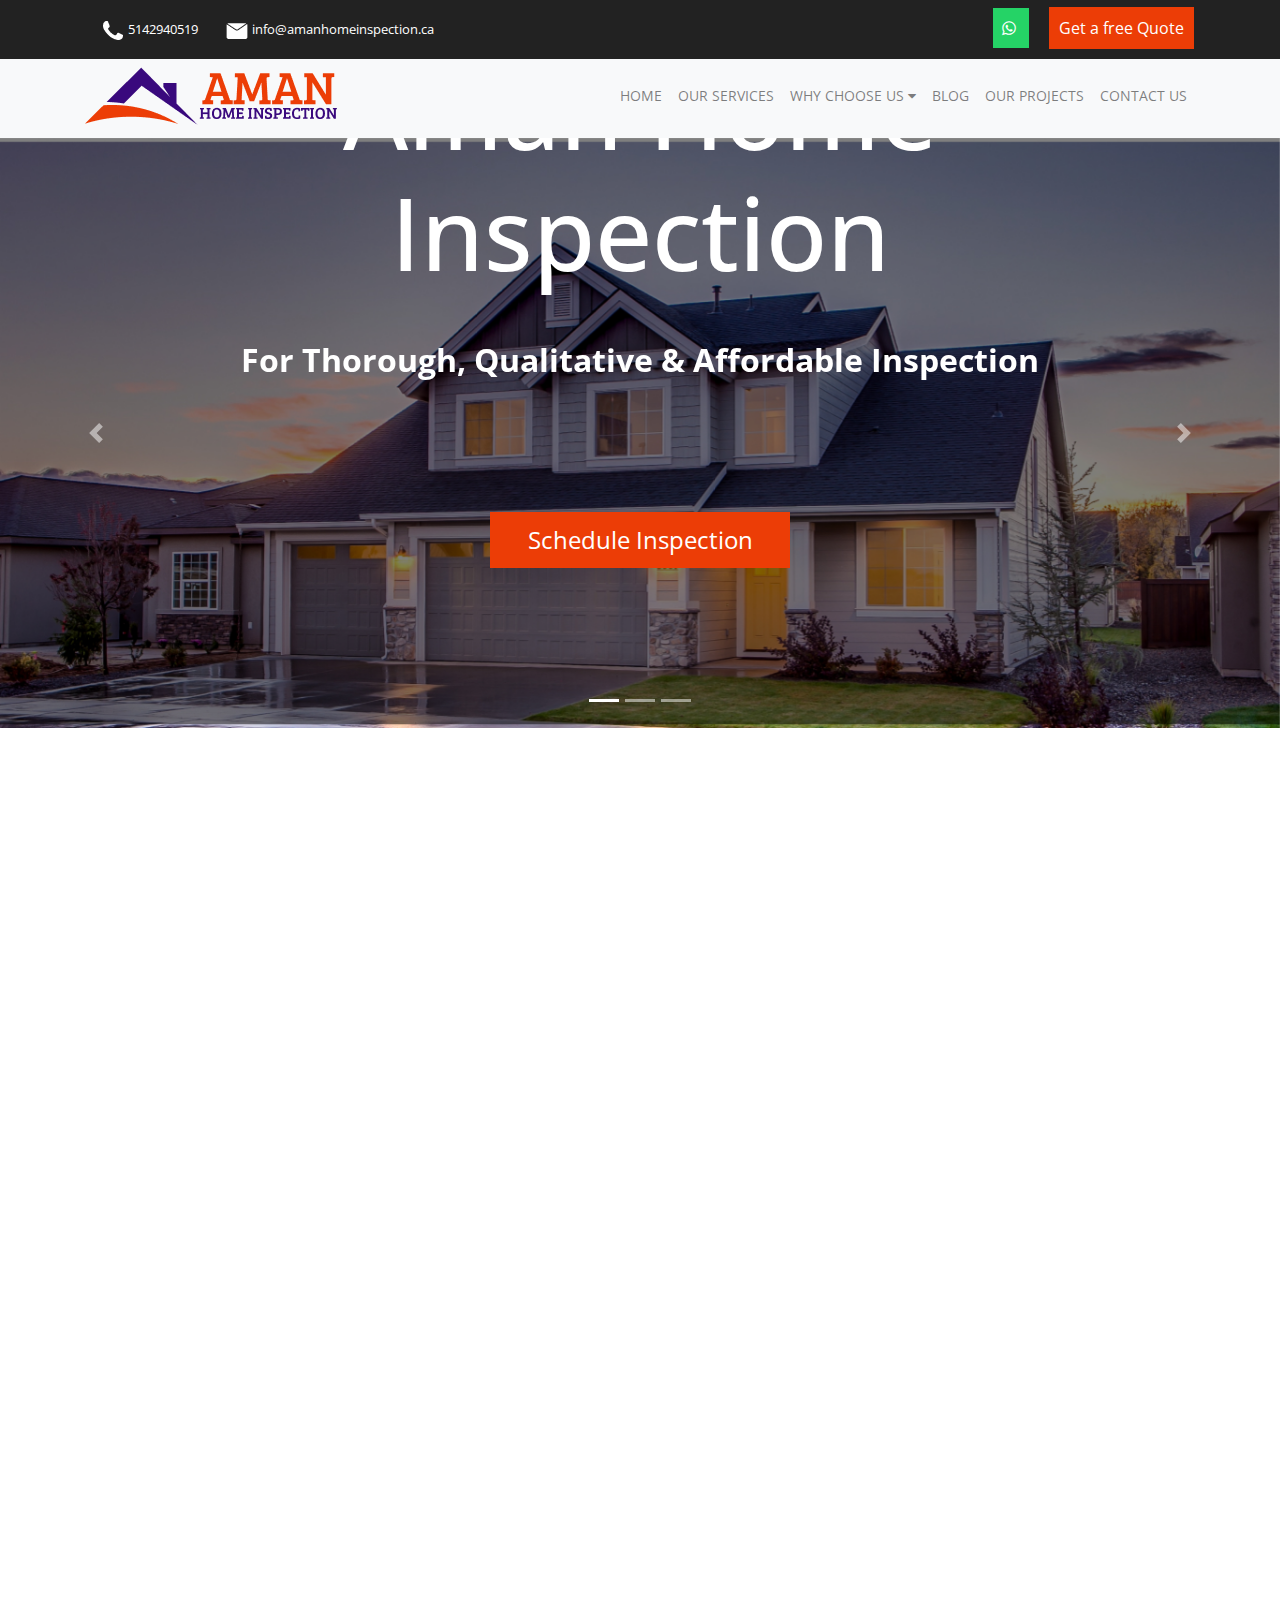
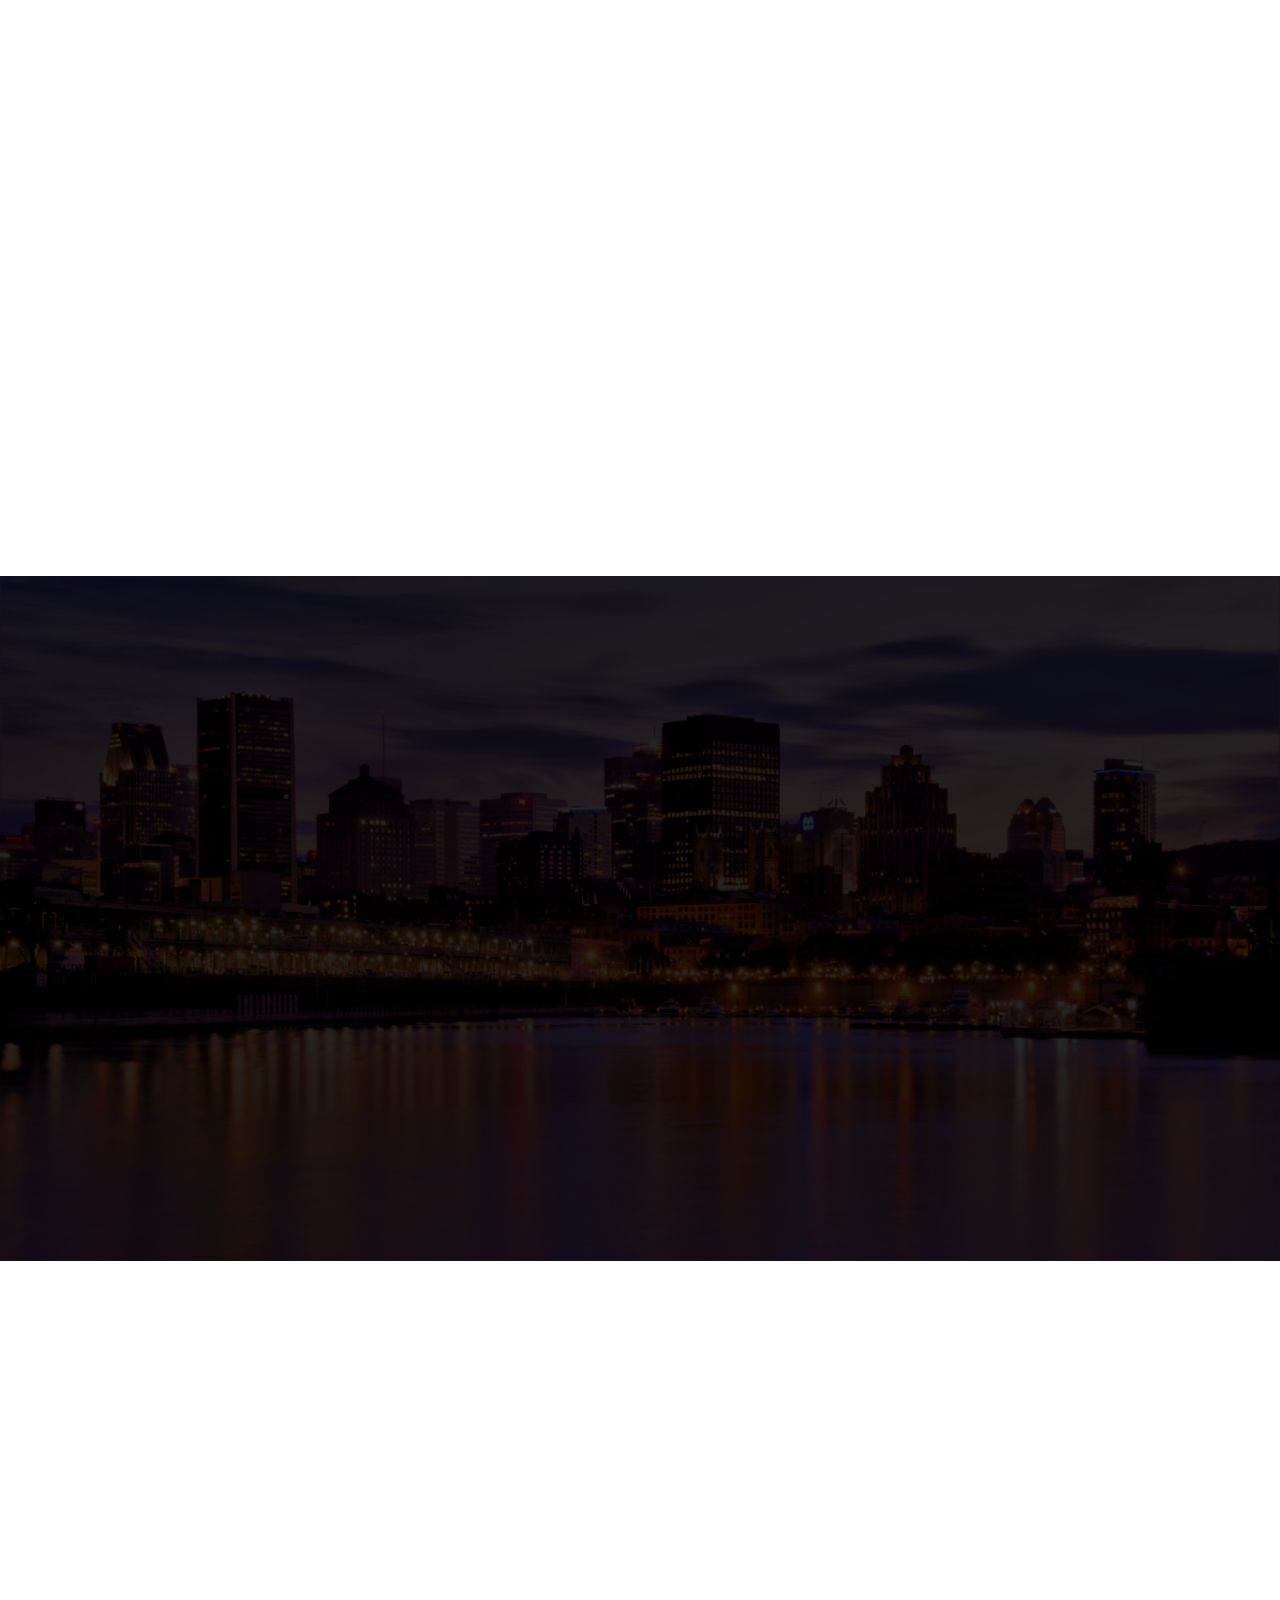
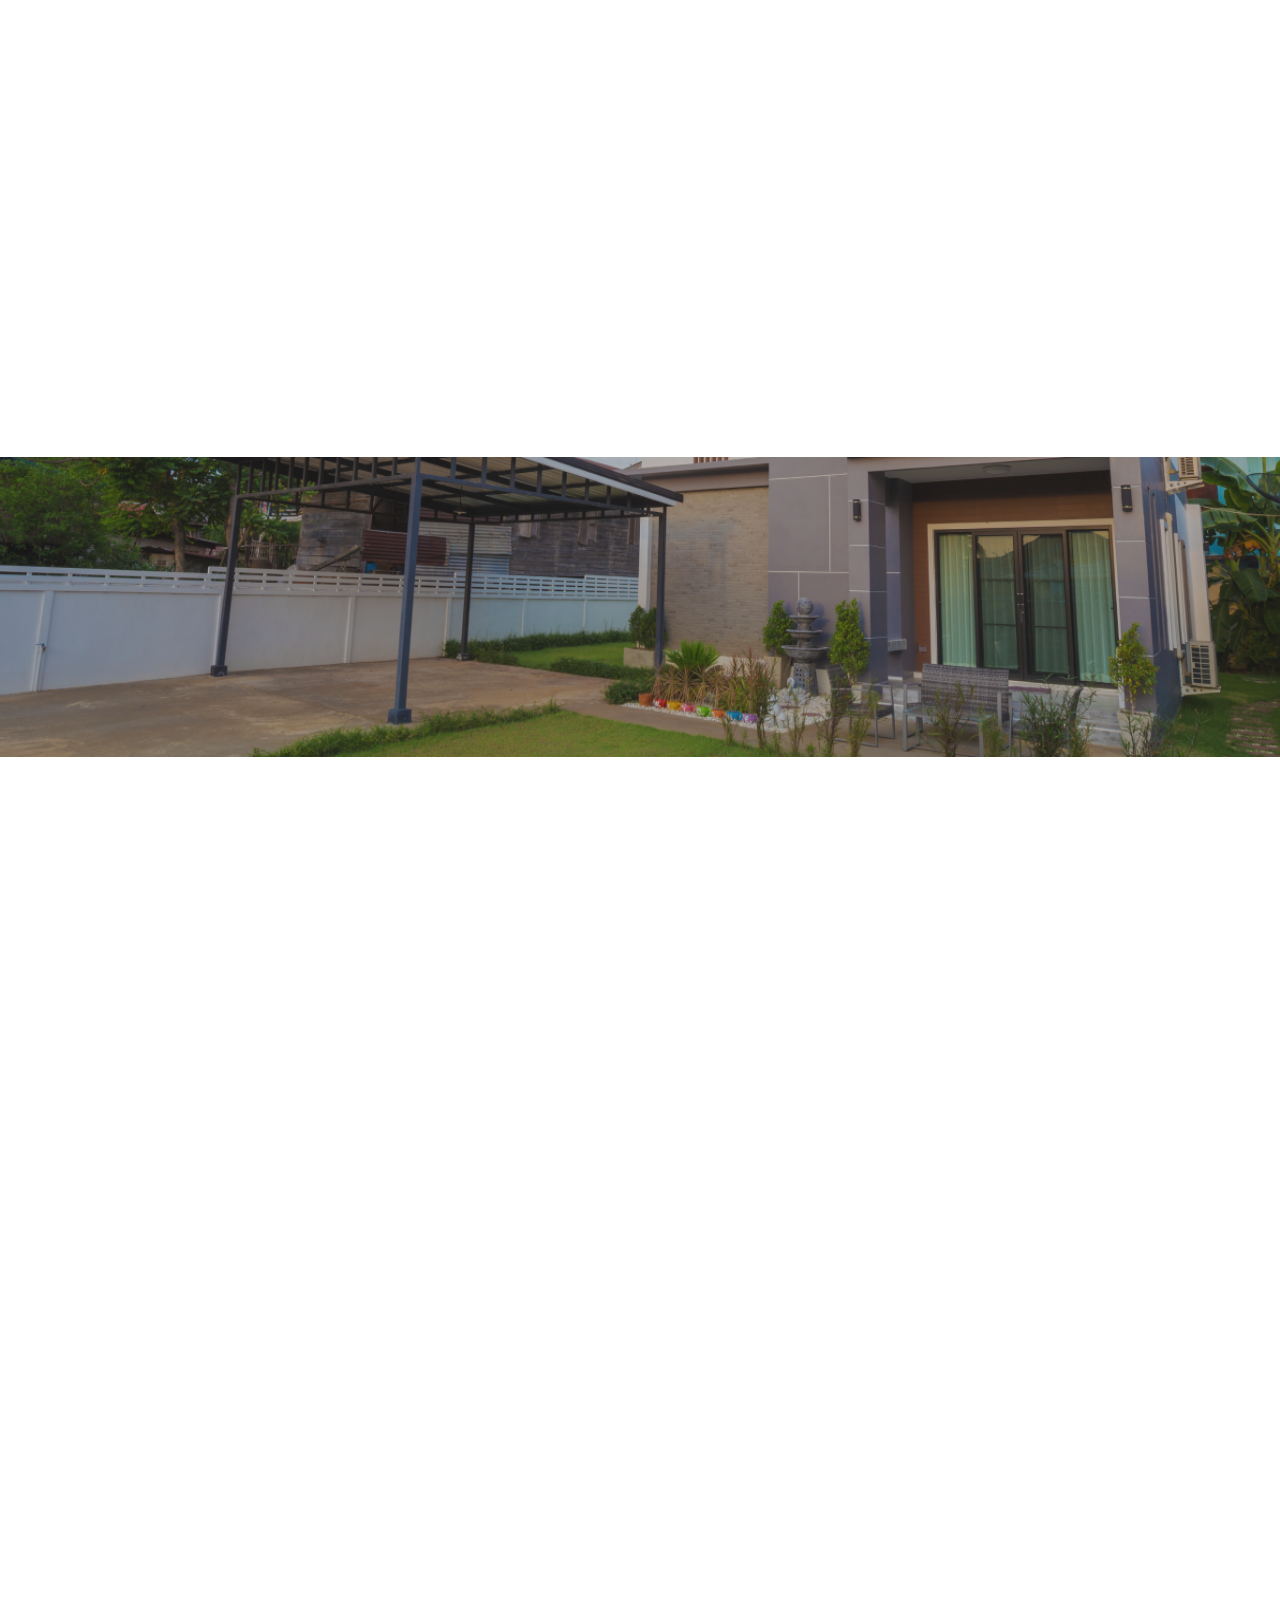
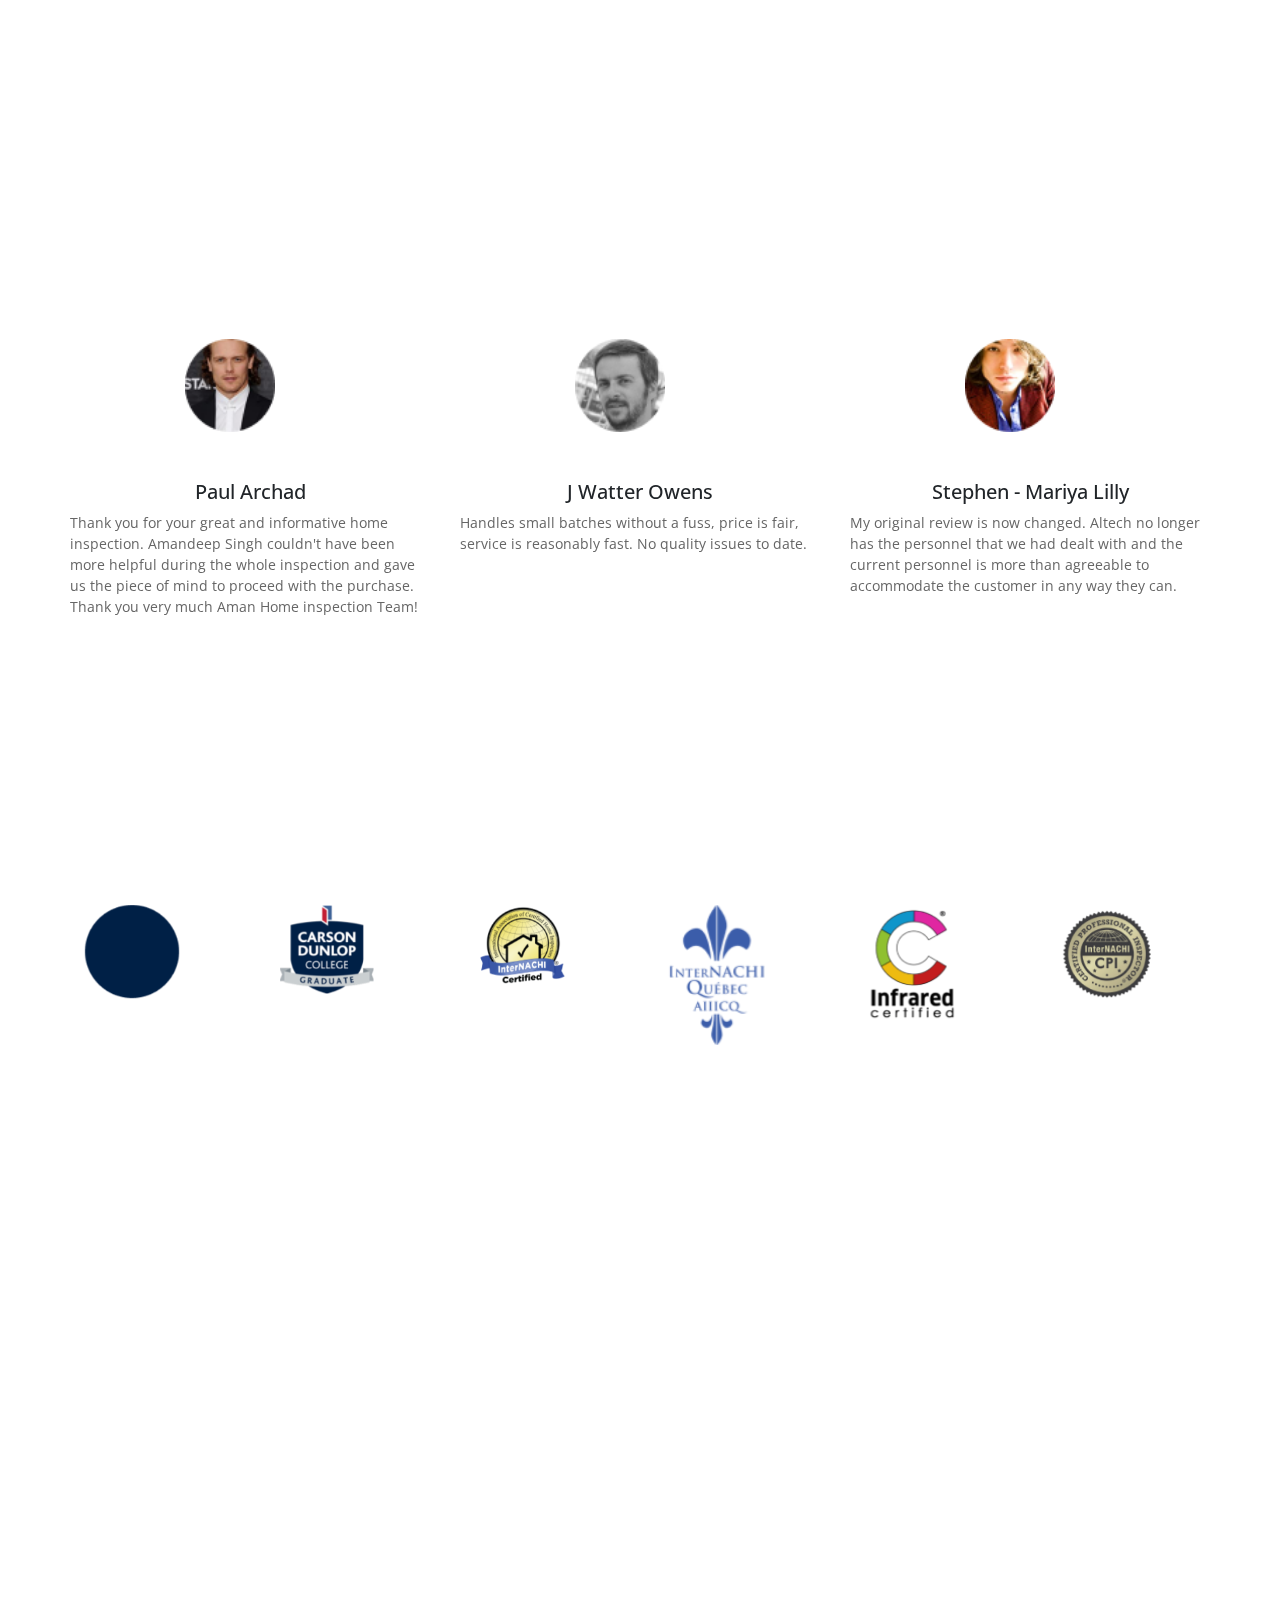
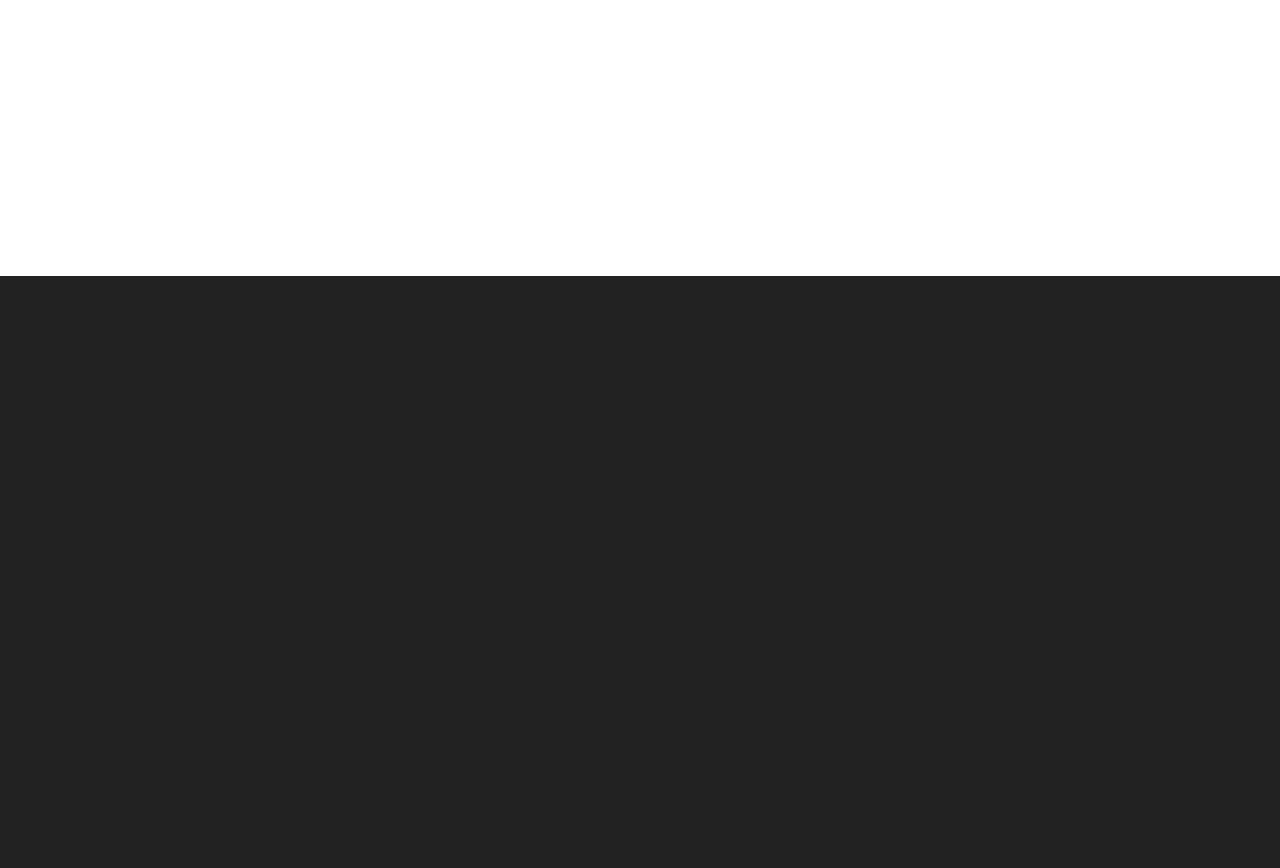
<file: index.html>
<!DOCTYPE html>
<html>
<head>
	<title> Aman Home Inspection </title>
	<meta charset="utf-8">
    <meta name="viewport" content="width=device-width, initial-scale=1">
    <link rel="stylesheet" href="https://cdnjs.cloudflare.com/ajax/libs/font-awesome/4.7.0/css/font-awesome.min.css">
    <link rel="stylesheet" href="https://cdn.jsdelivr.net/npm/bootstrap@4.6.1/dist/css/bootstrap.min.css">
    <link href="https://cdnjs.cloudflare.com/ajax/libs/twitter-bootstrap/4.6.0/css/bootstrap.min.css" rel="stylesheet">
	<link href="https://cdnjs.cloudflare.com/ajax/libs/OwlCarousel2/2.2.1/assets/owl.carousel.min.css" rel="stylesheet">
	<script src="https://cdn.jsdelivr.net/npm/jquery@3.5.1/dist/jquery.slim.min.js"></script>
	<link href="https://unpkg.com/aos@2.3.1/dist/aos.css" rel="stylesheet">
    <script src="https://unpkg.com/aos@2.3.1/dist/aos.js"></script>
	<link href='https://fonts.googleapis.com/css?family=Open Sans' rel='stylesheet'>
	<link rel="icon" type="image/x-icon" href="assets/images/logo.png">
	<link rel="stylesheet" type="text/css" href="assets/css/style.css">
</head>
<body>
	<button class="btn-floating" onclick="topFunction()" id="myBtn" title="Go to top">
		<i class="fa fa-arrow-up"></i>
	</button>
	<header class="p-0">
		<div class="container p-2">
			<div class="d-flex justify-content-between text-white p-2">
				<div class="col-sm-6 col-5">
					<a href="tel:5142940519" alt="T" class="link"> 
						<img src="assets/images/phone.png">
						5142940519 
					</a>
					<a href="mailto:info@amanhomeinspection.co" alt="E" class="link ml-4">
						<img src="assets/images/email.png">
						info@amanhomeinspection.ca 
					</a>
				</div>
				<div class="justify-content-end">
					<a class="whatsapp" href="whatsapp://send?phone=5142940519&text=Hello Aman">
						<i class="fa fa-whatsapp whatsapp-two"></i>
					</a>
					<a href="" class="free-quote text-white">
						Get a free Quote
					</a>
				</div>
			</div>
		</div>
		<nav class="navbar navbar-expand-md bg-light navbar-light">
			<div class="container" id="nav-class">
				<a href="#" alt="Logo" class="navbar-brand">
					<img src="assets/images/logo.png">
				</a>
				<button class="navbar-toggler" data-toggle="collapse" data-target="#navbar">
					<span class="navbar-toggler-icon"></span>
				</button>
				<div class="collapse navbar-collapse" id="navbar">
					<ul class="navbar-nav ml-auto">
						<li class="nav-item">
							<a class="nav-link" href="index.html"> HOME </a>
						</li>
						<li class="nav-item">
							<a class="nav-link" href="our_services.html"> OUR SERVICES </a>
						</li>
						<li class="nav-item">
							<div class="dropdown">
					            <a href="#" class="nav-link"> WHY CHOOSE US 
					            	<i class="fa fa-caret-down"></i>
					            </a>
					            <ul class="dropdown-content">
					                <li class="nav-item li-one"><a href="about_us.html" class="nav-link"> ABOUT US </a> </li>
					                <li class="nav-item li-one"><a href="what_we_offer.html" class="nav-link"> WHAT WE OFFER </a>
					                </li>
					                <li class="nav-item li-one"><a href="what_we_inspect.html" class="nav-link"> WHAT WE INSPECT </a> </li>
					                <li class="nav-item li-one"><a href="inspection_report.html" class="nav-link"> HOME INSPECTION REPORT </a> </li>
					                <li class="nav-item li-one"><a href="standards.html" class="nav-link"> STANDARDS OR PRACTICE </a> </li>
					                <li class="nav-item li-one"><a href="sample_report.html" class="nav-link"> SAMPLE REPORT </a> </li>
					                <li class="nav-item li-one"><a href="faqs.html" class="nav-link"> FAQS </a> </li>
					            </ul>
					        </div>
						</li>
						<li class="nav-item">
							<a class="nav-link" href="blog.html"> BLOG </a>
						</li>
						<li class="nav-item">
							<a class="nav-link" href="our_projects.html"> OUR PROJECTS </a>
						</li>
						<li class="nav-item">
							<a class="nav-link" href="contact_us.html"> CONTACT US </a>
						</li>
					</ul>
				</div>
			</div>
		</nav>
	</header>
	<div id="demo" class="carousel slide" data-ride="carousel">
		<!-- Indicators -->
		<ul class="carousel-indicators">
		    <li data-target="#demo" data-slide-to="0" class="active"></li>
		    <li data-target="#demo" data-slide-to="1"></li>
		    <li data-target="#demo" data-slide-to="2"></li>
		</ul>
		<div class="carousel-inner">
			<div class="carousel-item active">
		    <img src="assets/images/bg.jpg" alt="Background-Image" class="cr-img">
			    <div class="carousel-caption" data-aos="fade-right" data-aos-duration="1000">
				    <br>
					<h1 class="mtop"> Aman Home Inspection </h1>
					<h3 class="font-weight-bold mt-5 mtop-2"> For Thorough, Qualitative & Affordable Inspection </h3> <Br>
					<button type="button" class="schedule one" data-aos="zoom-in" data-aos-duration="1000"> Schedule Inspection </button> <br>
			    </div>
			</div>
			<div class="carousel-item">
		    <img src="assets/images/bg.jpg" width="px" alt="Background-Image" class="cr-img">
			    <div class="carousel-caption" data-aos="fade-right" data-aos-duration="1000">
				    <br>
					<h1 class="mtop"> Aman Home Inspection </h1>
					<h3 class="font-weight-bold mt-5 mtop-2"> For Thorough, Qualitative & Affordable Inspection </h3> <Br>
					<button type="button" class="schedule one" data-aos="zoom-in" data-aos-duration="1000"> Schedule Inspection </button> <br>
			    </div>
			</div>
			<div class="carousel-item">
		    <img src="assets/images/bg.jpg" width="px" alt="Background-Image" class="cr-img">
			    <div class="carousel-caption" data-aos="fade-right" data-aos-duration="1000">
				    <br>
					<h1 class="mtop"> Aman Home Inspection </h1>
					<h3 class="font-weight-bold mt-5 mtop-2"> For Thorough, Qualitative & Affordable Inspection </h3> <Br>
					<button type="button" class="schedule one" data-aos="zoom-in" data-aos-duration="1000"> Schedule Inspection </button> <br>
			    </div>
			</div>
		</div>
		<!-- Left and right controls -->
		<a class="carousel-control-prev" href="#demo" data-slide="prev">
		    <span class="carousel-control-prev-icon"></span>
		</a>
		<a class="carousel-control-next" href="#demo" data-slide="next">
		    <span class="carousel-control-next-icon"></span>
		</a>
	</div>

	<div class="container text-center">
		<h1 class="borderl mb-5"  data-aos="fade-right" data-aos-duration="1000"> Our Services </h1>
		<p data-aos="fade-left" data-aos-duration="1000">
			Aman Home Inspection loves assisting home buyers and sellers in making informed decisions on what's probably their most expensive and important asset. Purchasing or selling property is not a simple task, and what makes the difference is getting the proper and accurate information. You deserve to know the condition and functioning of the house you are buying/selling, and Aman Home Inspection is here to deliver the high-standard Inspection service that you deserve. With our thorough, qualitative, and affordable inspection service, you could make an educated, confident home buying/selling decision. 
		</p>
		<section class="our_services">
			<div class="mt-5 row">
					<div class="col-lg-4 col-md-6 contain" data-aos="fade-right" data-aos-duration="1000">
				<img src="assets/images/service-1.png" class="img-fluid img-hover-1">
				<div class="overlay">
					<div class="img">
						<img src="assets/images/Group-324.png" alt="Service">
					</div>
				</div>
				<div class="col-lg-12 col-md-12 col-sm-12 col-12">
					<h5 class="mt-3"> Buying a Home </h5>
					<p class="our_project">
						Homebuyers can take advantage of the home inspection to detect the issues early on to prevent costly repairs and dangerous situations down the road. A home inspection could also lead the buyer to better negotiations
					</p>
				</div>
			</div>
			<div class="col-lg-4 col-md-6 contain-1" data-aos="fade-right" data-aos-duration="1000">
				<img src="assets/images/service-2.png" class="img-fluid img-hover-2">
				<div class="overlay-1">
					<div class="img-1">
						<img src="assets/images/Group-324.png" alt="Service">
					</div>
				</div>
				<div class="col-lg-12 col-md-12 col-sm-12 col-12">
					<h5 class="mt-3"> Selling a Home </h5>
					<p class="our_project">
						Sellers can also enjoy the benefits of pre-listing inspection by understanding the issues in the home. They can make the necessary repairs to place the house in a better selling market condition.
					</p>
				</div>
			</div>
			<div class="col-lg-4 col-md-6 contain-2" data-aos="fade-right" data-aos-duration="1000">
				<img src="assets/images/service-3.png" class="img-fluid img-hover-3">
				<div class="overlay-2">
					<div class="img-2">
						<img src="assets/images/Group-324.png" alt="Service">
					</div>
				</div>
				<div class="col-lg-12 col-md-12 col-sm-12 col-12">
					<h5 class="mt-3"> Newly Built Home </h5>
					<p class="our_project">
						The new home inspection service will help you to find and document issues to the builder or the Guarantee Plan for New Residential Buildings. Make sure you have your home inspected before the warranty expires.
					</p>
				</div>
			</div>
			<div class="col-lg-4 col-md-6 contain-3" data-aos="fade-left" data-aos-duration="1000">
				<img src="assets/images/service-4.png" class="img-fluid img-hover-4">
				<div class="overlay-3">
					<div class="img-3">
						<img src="assets/images/Group-324.png" alt="Service">
					</div>
				</div>
				<div class="col-lg-12 col-md-12 col-sm-12 col-12">
					<h5 class="mt-3"> Condominium </h5>
					<p class="our_project">
						No doubt, condos have fewer problems because most of the issues are fall under the common area. But still, many major systems and components are under the unit owner’s possession. Have it inspected before buying because repairs could be costly and annoying.
					</p>
				</div>
			</div>
			<div class="col-lg-4 col-md-6 contain-4" data-aos="fade-left" data-aos-duration="1000">
				<img src="assets/images/service-5.png" class="img-fluid img-hover-5">
				<div class="overlay-4">
					<div class="img-4">
						<img src="assets/images/Group-324.png" alt="Service">
					</div>
				</div>
				<div class="col-lg-12 col-md-12 col-sm-12 col-12">
					<h5 class="mt-3"> Home Maintainence Inspection </h5>
					<p class="our_project">
						Maintenance inspection helps you to cut repair costs, reduce energy consumption and extend your home systems life expectancy. Timely maintained homes perform as intended. <br> <br>
						Regular Maintenance Home Inspection
					</p>
				</div>
			</div>
			<div class="col-lg-4 col-md-6 contain-5" data-aos="fade-left" data-aos-duration="1000">
				<img src="assets/images/service-6.png" class="img-fluid col-lg-6 col-md-6 col-sm-8 col-10 img-hover-6">
				<div class="overlay-5">
					<div class="img-5">
						<img src="assets/images/Group-324.png" alt="Service">
					</div>
				</div>
				<div class="col-lg-12 col-md-12 col-sm-12 col-12">
					<h5 class="mt-3"> Thermography </h5>
					<p class="our_project">
						Thermographic Inspection helps to detect hidden defects such as water infiltration, heat loss, missing insulation, air leaks, electrical issues etc. Thermal imaging can save you thousands of dollars by detecting and fixing problems before they damage the property.	
					</p>
				</div>
			</div>
		</div>
		</section>
	</div>
	<div class="container text-center" data-aos="fade-down" data-aos-duration="1000">
		<button type="button" class="schedule"> Schedule Inspection </button>
	</div>

	<section class="standard-home-inspection">
		<div class="back-1">
			<div class="container">
				<div class="row"> 
					<div class="col-lg-6 text-white" data-aos="fade-right" data-aos-duration="1000"> <br>
						<h4 class="font-weight-bold two">
							What includes in a Standard Home Inspection?
						</h4>
						<p class="inspection">
							A standard home inspection is a non-destructive visual inspection of a home that is performed by a certified home inspector. A structure comprises hundreds of systems and components, and according to most of the home inspection standards, they fall under the following categories.
						</p>
						<h4 class="font-weight-normal border-one"> Home Inspection categories </h4>
						<div class="d-flex mt-5">
							<a class="img-frame mr-3" id="img-1"></a>
							<p class="hover">Structure</p> <br>
							<a class="img-frame ml-4 mr-3" id="img-2"></a>
							<p class="hover">Roofing</p>  <br>
						</div>
						<div class="d-flex mt-3">
							<a class="img-frame mr-3" id="img-3"></a>
							<p class="hover">Exterior</p> <br>
							<a class="img-frame mr-3" id="img-4" style="margin-left: 37px;"></a>
							<p class="hover">Interior</p> <br>
						</div> 
						<div class="d-flex mt-3">
							<a class="img-frame mr-3" id="img-5"></a>
							<p class="hover">Plumbing</p> <br>
							<a class="img-frame ml-4 mr-3" id="img-6"></a>
							<p class="hover">Electrical</p> <br>
						</div>
						<div class="d-flex mt-3">
							<a class="img-frame mr-3" id="img-7"></a>
							<p class="hover">HVAC</p> <br>
							<a class="img-frame mr-3" id="img-8"></a>
							<p class="hover">Insultation</p> <br>
						</div>
					</div>
					<div class="col-lg-6" data-aos="fade-left" data-aos-duration="1000"> <br>
						<img src="assets/images/what_we_check.png" alt="What we check" class="img-fluid three">
					</div>
				</div>
			</div>
		</div>
	</section>

	<section class="inspection_report">
		<div class="container">
			<div class="row">
				<div class="col-lg-6 mb-3" data-aos="fade-right" data-aos-duration="1000">
					<img src="assets/images/inspection_report.png" alt="Porperty inspection report" class="img-fluid">
				</div>
				<div class="col-lg-1"></div>
				<div class="col-lg-5" data-aos="fade-left" data-aos-duration="1000">
					<h4 class="font-weight-bold border-two"> Inspection Report </h4>
					<p class="font2 mt-5">
						We realize the importance of the Home Inspection report for your home buying decision. We also recognize you do not want a house manual clutter with unnecessary information. Keeping that in mind,  we provide you thorough but clean, well-written inspection report along with coloured photos. <bR> <br>
						Any issues we discovered during the Inspection get marked. The Inspection report also includes recommendations to address the problems found during the Inspection. Our report will help you better understand your house.
					</p>
					<a href="assets/images/inspection_report.png" download="Home Inspection Report" style="color: #39097D;">
						<img src="assets/images/download.png">
						Download Inspection Report 
					</a>
				</div>
			</div>
		</div>
	</section>

	<div class="container-fluid back-2 text-center mt-5"> <bR>
		<button type="button" class="schedule one" data-aos="flip-right" data-aos-duration="1000"> Schedule Inspection </button>
	</div>

	<div class="container text-center">
		<h1 class="borderl mb-5" data-aos="fade-right" data-aos-duration="1000"> Our Projects </h1>
		<p class="font2" data-aos="fade-left" data-aos-duration="1000">
			We transform the brick and mortat structure to full fill the wish you had <br> <br>
			when you entrusted the project to us 
		</p>

	<section class="our_project">
		<div class="row mt-5">
			<div class="col-lg-4 col-md-6 col-md-6 box" data-aos="fade-down" data-aos-duration="1000">
				<img src="assets/images/project-1.png" alt="Project" class="img-fluid mb-3">
				<div class="add mt-5">
					<div class="add-text-1"> Project 1 </div>
				</div>
			</div>
			<div class="col-lg-4 col-md-6 col-md-6 box-1" data-aos="fade-down" data-aos-duration="1000">
				<img src="assets/images/project-2.png" alt="Project" class="img-fluid mb-3">
				<div class="add-1">
					<div class="add-text-2"> Project 2 </div>
				</div>
			</div>
			<div class="col-lg-4 col-md-6 col-md-6 box-2" data-aos="fade-down" data-aos-duration="1000">
				<img src="assets/images/project-3.png" alt="Project" class="img-fluid mb-3">
				<div class="add-2">
					<div class="add-text-3"> Project 3 </div>
				</div>
			</div>
			<div class="col-lg-4 col-md-6 box-3" data-aos="fade-up" data-aos-duration="1000">
				<img src="assets/images/project-4.png" alt="Project" class="img-fluid mb-3">
				<div class="add-3">
					<div class="add-text-4"> Project 4 </div>
				</div>
			</div>
			<div class="col-lg-4 col-md-6 box-4" data-aos="fade-up" data-aos-duration="1000">
				<img src="assets/images/project-5.png" alt="Project" class="img-fluid mb-3">
				<div class="add-4">
					<div class="add-text-5"> Project 5 </div>
				</div>
			</div>
			<div class="col-lg-4 col-md-6 box-5" data-aos="fade-up" data-aos-duration="1000">
				<img src="assets/images/project-6.png" alt="Project" class="img-fluid mb-3">
				<div class="add-5">
					<div class="add-text-6"> Project 6 </div>
				</div>
			</div>
		</div>
	</div>			
	</section>

	<div class="container text-center">
		<h1 class="borderl mb-5" data-aos="fade-right" data-aos-duration="1000"> What Our Customers Says </h1>
	</div>

	<section>
		<div class="container">
			<div class="row">
				<div class="testimonial-carousel owl-carousel">
					<div class="single-box">
						<div class="img-area">
							<img src="assets/images/testimonial-1.png" alt="Paul" class="col-lg-4 col-md-4 col-sm-4 col-4 img-area-1">
							<h5 class="text-center mt-5"> Paul Archad </h5>
							<p class="font2">
								Thank you for your great and informative home inspection. Amandeep Singh couldn't have been more helpful during the whole inspection and gave us the piece of mind to proceed with the purchase. Thank you very much Aman Home inspection Team!
							</p>
						</div>
					</div>
					<div class="single-box">
							<div class="img-area">
							<img src="assets/images/testimonial-2.png" alt="J Watter" class="col-lg-4 col-md-4 col-sm-4 col-4 img-area-1">
							<h5 class="text-center mt-5"> J Watter Owens </h5>
							<p class="font2">
								Handles small batches without a fuss, price is fair, service is reasonably fast. No quality issues to date.
							</p>
						</div>
					</div>
					<div class="single-box">
						<div class="img-area">
							<img src="assets/images/testimonial-3.png" alt="Stephen" class="col-lg-4 col-md-4 col-sm-4 col-4 img-area-1">
							<h5 class="text-center mt-5"> Stephen - Mariya Lilly </h5>
							<p class="font2">
								My original review is now changed. Altech no longer has the personnel that we had dealt with and the current personnel is more than agreeable to accommodate the customer in any way they can.
							</p>
						</div>
					</div>
				</div>
			</div>
		</div>
	</section>

	<div class="contianer-fluid">
		<div class="container text-center"> <br>
			<h1 class="borderl" data-aos="fade-right" data-aos-duration="1000"> Certification And Memberships </h1>
		</div>
		<section class="testimonial">
		<div class="container">
			<div class="row">
				<div class="clients-carousel owl-carousel">
					<div class="single-box">
						<div class="img-area">
							<img src="assets/images/client-1.png" alt="Clients" class="col-lg-9">
						</div>
					</div>
					<div class="single-box">
						<div class="img-area">
							<img src="assets/images/client-2.png" alt="Clients" class="col-lg-9">
						</div>
					</div>
					<div class="single-box mb-5">
						<div class="img-area">
							<img src="assets/images/client-3.png" alt="Clients" class="col-lg-9">
						</div>
					</div>
					<div class="single-box">
						<div class="img-area">
							<img src="assets/images/client-4.png" alt="Clients" class="col-lg-9">
						</div>
					</div>
					<div class="single-box">
						<div class="img-area">
							<img src="assets/images/client-5.png" alt="Clients" class="col-lg-9">
						</div>
					</div>
					<div class="single-box">
						<div class="img-area">
							<img src="assets/images/client-6.png" alt="Clients" class="col-lg-9">
						</div>
					</div>
				</div>
			</div>
		</div>
		</div>
	</section>

	<div class="container text-center" data-aos="fade-right" data-aos-duration="1000">
		<h1 class="borderl mb-5"> Contact Us </h1>
	</div>

	<div class="container" data-aos="fade-left" data-aos-duration="1000">
		<div class="row">
			<div class="col-lg-1 col-md-1 col-sm-2 col-2">
				<img src="assets/images/phone-1.png" class="mr-5">
			</div>
			<div class="col-lg-3 col-md-3 col-sm-10 col-10">
				<h6 class="text-danger"> Phone </h6> 
				<p style="color: #39097D; font-weight: bold;"> Tel:
					<span style="color: black; font-weight:normal;">
						<a href="tel:5142940519" class="tel">
							512490519
						</a>
					</span>
				</p>
			</div>
			<div class="col-lg-1 col-md-1 col-sm-2 col-2">
				<img src="assets/images/email-1.png" class="mr-5">
			</div>
			<div class="col-lg-3 col-md-3 col-sm-10 col-10">
				<h6 class="text-danger"> Email </h6> 
				<a href="mailto:info@amanhomeinspection.co" class="email"> info@amanhomeinspection.co </a>
			</div>
			<div class="col-lg-1 col-md-1 col-sm-2 col-2">
				<img src="assets/images/location.png" class="mr-5">
			</div>
			<div class="col-lg-3 col-md-3 col-sm-10 col-10" itemdrop="address" itemscope  itemtype="http://schema.org/PostalAddress">
				<h6 class="text-danger"> Address </h6> 
				<a href="https://goo.gl/maps/r589yJ5Raj8xNkdd9" target="_blank" class="address">
					<span itemdrop="streetAddress">  8522 Rue Helene, </span>
					<span itemdrop="addressLocality"> Lasalle, </span>
					<span itemdrop="addressRegion"> QC, </span>
					<span itemdrop="postalCode"> H8N 1Z4 </span> 
				</a>
			</div>
		</div>
	</div>

	<div id="success" class="alert alert-success alert-dismissible fade" role="alert">
        <strong>Success!</strong> Your request has been successfully submitted
        <button type="button" class="close" data-dismiss="alert" aria-label="Close">
            <span aria-hidden="true">×</span>
        </button>
    </div>
    <div id="failure" class="alert alert-danger alert-dismissible fade" role="alert">
            <strong>Error!</strong> Your request has not been sent due to errors
            <button type="button" class="close" data-dismiss="alert" aria-label="Close">
                <span aria-hidden="true">×</span>
            </button>
    </div>
    <div class="container text-center" data-aos="zoom-in" data-aos-duration="1000">
        <form class="row">
            <div class="form-group col-lg-4 col-md-4 mb-3">
                <!-- <label for="name">Username</label> -->
                <input type="text" class="form-control" id="name" placeholder="Name">
                <small id="namevalid" class="form-text invalid-feedback">
                        Your username must be 3-10 characters long and should not start with a number
                </small>
            </div>

            <div class="form-group col-lg-4 col-md-4 mb-3">
                <!-- <label for="email">Email address</label> -->
                <input type="text" class="form-control" id="email" placeholder="Email">
                <small id="emailvalid" class="invalid-feedback">
                        Your email must be a valid email
                </small>
            </div>
            <div class="form-group col-lg-4 col-md-4 mb-3">
                <!-- <label for="address">Enter your phone number</label> -->
                <input type="number" class="form-control" name="phone" id="phone" placeholder="Phone Number">
                <small id="emailvalid" class="invalid-feedback">
                        Your phone number must be 10 digit long
                </small>
            </div>
            <div class="form-group col-lg-12">
                <!-- <label for="exampleFormControlTextarea1">Any other message...</label> -->
                <textarea class="form-control text-area" id="exampleFormControlTextarea1" placeholder="Message Here..." rows="7"></textarea>
                <small id="msgvalid" class="invalid-feedback">
                        Your phone number must be 10 digit long
                </small>
            </div>
            <div class="col-lg-12">
            	<button type="submit" id="submit" class="text-white schedule">Submit</button>
            </div>
        </form>

    </div>

	<footer>
		<div class="container-fluid">
			<div class="container"> <br>
				<div class="row text-white text-justified" id="footer">
					<div class="col-lg-4 col-md-4" data-aos="fade-right" data-aos-duration="1000"> 
						<img src="assets/images/logo-1.png" class="mb-5"> <br>
						<img src="assets/images/phone.png" class="mr-3">
						<a href="tel:5142940519" class="tel-1"> 5142940519 </a> <Br> <br> 
						<img src="assets/images/email.png" class="mr-3">
						<a href="mailto:info@amanhomeinspection.co" class="email-1"> info@amanhomeinspection.co </a><br> <br>
						<img src="assets/images/whatsapp.png" class="mr-3">
						<a href="whatsapp://send?phone=5142940519&text=Hello Aman" class="whatsapp-one"> Whatsapp </a> <br> <br>
						<p class="text-white mt-5 eight"> &copy; 2020 Aman Home Inspection - All Rights Reserved </p>
					</div>
					<ul class="col-lg-4 col-md-4 mt-5" data-aos="fade-down" data-aos-duration="1000">
						<li class="footer-list"><a href="about_us.html" class="link"> About us </a></li>
						<li class="footer-list"><a href="what_we_offer.html" class="link"> What we offer </a></li>
						<li class="footer-list"><a href="what_we_inspect.html" class="link"> What we Inspect </a></li>
						<li class="footer-list"><a href="inspection_report.html" class="link"> Home Inspection Report </a></li>
						<li class="footer-list"><a href="standards.html" class="link"> Standards of practice </a></li>
						<li class="footer-list"><a href="faqs.html" class="link"> FAQs </a> <br>
					</ul>
					<ul class="col-lg-4 col-md-4 mt-5" data-aos="fade-left" data-aos-duration="1000">
						<li class="footer-list-two"><a href="book_inspection.html" class="link"> Book Inspection </a></li>
						<li class="footer-list-two"><a href="index.html" class="link"> Home </a></li>
						<li class="footer-list-two"><a href="our_services.html" class="link"> Our Service </a></li>
						<li class="footer-list-two"><a href="blog.html" class="link"> Blog </a></li>
						<li class="footer-list-two"><a href="our_projects.html" class="link"> Our Projects </a></li>
						<li class="footer-list-two"><a href="contact_us.html" class="link"> Contact Us </a> <br>
						<li class="footer-list-three">
							<a href="https://www.facebook.com/amanhomeinspection" target="_blank" title="facebook"><i class="fa fa-facebook text-white"></i></a>
							<a href="https://www.instagram.com/amanhomeinspection/" target="_blank" title="instagram"><i class="fa fa-instagram text-white ml-4 link"></i></a>
							<a href="https://www.linkedin.com/in/amanhomeinspection/" target="_blank" title="linkedin"><i class="fa fa-linkedin text-white ml-4 link-one"></i></a>
						</li>
					</ul>
				</div>
			</div> <br>
		</div>
	</footer>
</body>
<script src="https://cdnjs.cloudflare.com/ajax/libs/jquery/3.6.0/jquery.min.js">
</script> 
<script src="https://cdnjs.cloudflare.com/ajax/libs/OwlCarousel2/2.2.1/owl.carousel.min.js">
</script> 
<script src="https://cdn.jsdelivr.net/npm/popper.js@1.16.1/dist/umd/popper.min.js"></script>
<script src="https://cdn.jsdelivr.net/npm/bootstrap@4.6.1/dist/js/bootstrap.bundle.min.js"></script>
<script src="assets/js/main.js"></script>
<script type="text/javascript">
	AOS.init();
</script>
</html>
</file>
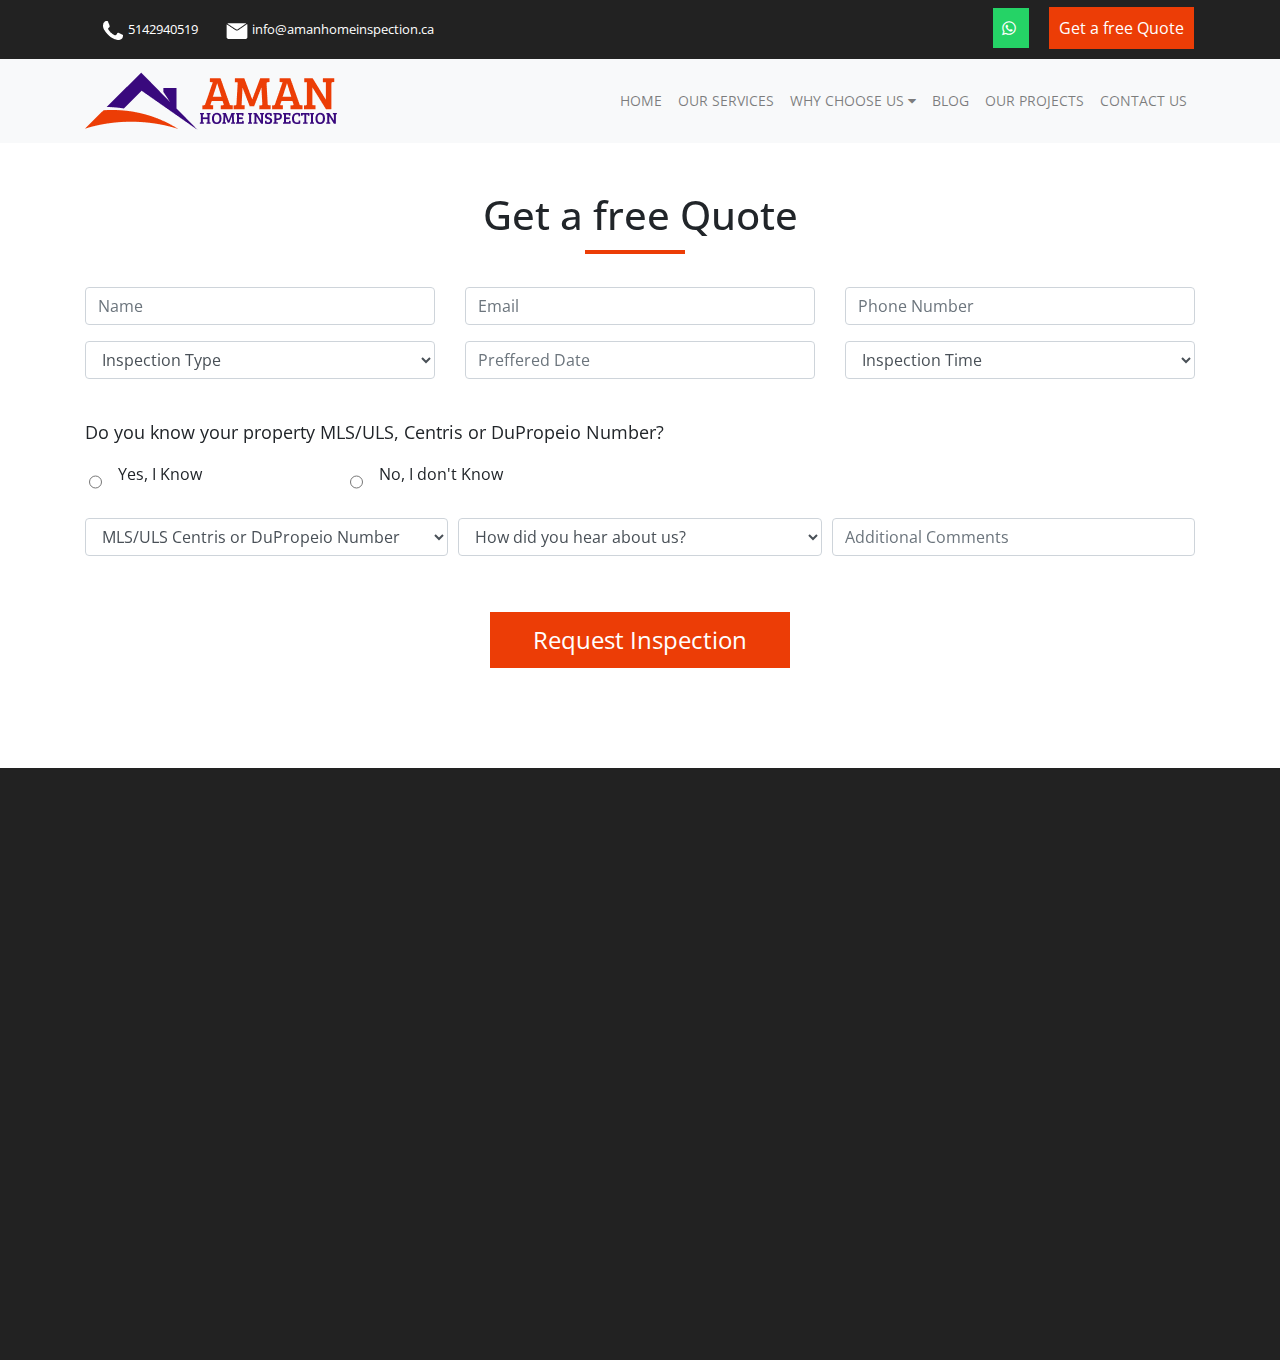
<file: book_inspection.html>
<!DOCTYPE html>
<html>
<head>
	<meta charset="utf-8">
	<meta name="viewport" content="width=device-width, initial-scale=1">
    <link rel="icon" href="">
    <link rel="stylesheet" href="https://cdnjs.cloudflare.com/ajax/libs/font-awesome/4.7.0/css/font-awesome.min.css">
    <link rel="stylesheet" href="https://cdn.jsdelivr.net/npm/bootstrap@4.6.1/dist/css/bootstrap.min.css">
    <script src="https://cdn.jsdelivr.net/npm/jquery@3.5.1/dist/jquery.slim.min.js"></script>
    <script src="https://cdn.jsdelivr.net/npm/popper.js@1.16.1/dist/umd/popper.min.js"></script>
    <script src="https://cdn.jsdelivr.net/npm/bootstrap@4.6.1/dist/js/bootstrap.bundle.min.js"></script>
    <link href="https://unpkg.com/aos@2.3.1/dist/aos.css" rel="stylesheet">
    <script src="https://unpkg.com/aos@2.3.1/dist/aos.js"></script>
    <link href='https://fonts.googleapis.com/css?family=Open Sans' rel='stylesheet'>
    <link rel="icon" type="image/x-icon" href="assets/images/logo.png">
    <link rel="stylesheet" type="text/css" href="assets/css/book_inspection.css">
	<title> Aman Home Inspection || Book Inspection </title>
</head>
<body>
	<button class="btn-floating" onclick="topFunction()" id="myBtn" title="Go to top">
		<i class="fa fa-arrow-up"></i>
	</button>
	<header class="p-0">
		<div class="container p-2">
			<div class="d-flex justify-content-between text-white p-2">
				<div class="col-sm-6 col-5">
					<a href="tel:5142940519" alt="T" class="link"> 
						<img src="assets/images/phone.png">
						5142940519 
					</a>
					<a href="mailto:info@amanhomeinspection.co" alt="E" class="link ml-4">
						<img src="assets/images/email.png">
						info@amanhomeinspection.ca 
					</a>
				</div>
				<div class="justify-content-end">
					<a class="whatsapp" href="whatsapp://send?phone=5142940519&text=Hello Aman">
						<i class="fa fa-whatsapp whatsapp-two"></i>
					</a>
					<a href="" class="free-quote text-white">
						Get a free Quote
					</a>
				</div>
			</div>
		</div>
		<nav class="navbar navbar-expand-md bg-light navbar-light">
			<div class="container" id="nav-class">
				<a href="" alt="Logo" class="navbar-brand">
					<img src="assets/images/logo.png">
				</a>
				<button class="navbar-toggler" data-toggle="collapse" data-target="#navbar">
					<span class="navbar-toggler-icon"></span>
				</button>
				<div class="collapse navbar-collapse" id="navbar">
					<ul class="navbar-nav ml-auto">
						<li class="nav-item li-one">
							<a class="nav-link" href="index.html"> HOME </a>
						</li>
						<li class="nav-item li-one">
							<a class="nav-link" href="our_services.html"> OUR SERVICES </a>
						</li>
						<li class="nav-item li-one">
							<div class="dropdown">
					            <a href="#" class="nav-link"> WHY CHOOSE US 
					            	<i class="fa fa-caret-down"></i>
					            </a>
					            <ul class="dropdown-content">
					                <li class="nav-item li-one li-three"><a href="about_us.html" class="nav-link"> ABOUT US </a> </li>
					                <li class="nav-item li-one li-three"><a href="what_we_offer.html" class="nav-link"> WHAT WE OFFER </a>
					                </li>
					                <li class="nav-item li-one li-three"><a href="what_we_inspect.html" class="nav-link"> WHAT WE INSPECT </a> </li>
					                <li class="nav-item li-one li-three"><a href="inspection_report.html" class="nav-link"> HOME INSPECTION REPORT </a> </li>
					                <li class="nav-item li-one li-three"><a href="standards.html" class="nav-link"> STANDARDS OR PRACTICE </a> </li>
					                <li class="nav-item li-one li-three"><a href="sample_report.html" class="nav-link"> SAMPLE REPORT </a> </li>
					                <li class="nav-item li-one li-three"><a href="faqs.html" class="nav-link"> FAQS </a> </li>
					            </ul>
					        </div>
						</li>
						<li class="nav-item li-one">
							<a class="nav-link" href="blog.html"> BLOG </a>
						</li>
						<li class="nav-item li-one">
							<a class="nav-link" href="our_projects.html"> OUR PROJECTS </a>
						</li>
						<li class="nav-item li-one">
							<a class="nav-link" href="contact_us.html"> CONTACT US </a>
						</li>
					</ul>
				</div>
			</div>
		</nav>
	</header>

	<div id="success" class="alert alert-success alert-dismissible fade" role="alert">
        <strong>Success!</strong> Your request has been successfully submitted
        <button type="button" class="close" data-dismiss="alert" aria-label="Close">
            <span aria-hidden="true">×</span>
        </button>
    </div>
    <div id="failure" class="alert alert-danger alert-dismissible fade" role="alert">
            <strong>Error!</strong> Your request has not been sent due to errors
            <button type="button" class="close" data-dismiss="alert" aria-label="Close">
                <span aria-hidden="true">×</span>
            </button>
        </div>
    <div class="container text-center" data-aos="zoom-in" data-aos-duration="1000">
    	<h1 class="borderl mt-5 mb-5"> Get a free Quote </h1>
        <form class="row">
            <div class="form-group col-lg-4 col-md-4 mb-3">
                <!-- <label for="name">Username</label> -->
                <input type="text" class="form-control" id="name" placeholder="Name">
                <small id="namevalid" class="form-text invalid-feedback">
                        Your username must be 3-10 characters long and should not start with a number
                </small>
            </div>
            <div class="form-group col-lg-4 col-md-4 mb-3">
                <!-- <label for="email">Email address</label> -->
                <input type="text" class="form-control" id="email" placeholder="Email">
                <small id="emailvalid" class="invalid-feedback">
                        Your email must be a valid email
                </small>
            </div>
            <div class="form-group col-lg-4 col-md-4 mb-3">
                <!-- <label for="address">Enter your phone number</label> -->
                <input type="number" class="form-control" name="phone" id="phone" placeholder="Phone Number">
                <small id="emailvalid" class="invalid-feedback">
                        Your phone number must be 10 digit long
                </small>
            </div>

            <div class="col-lg-4 col-md-4 mb-2">
		              <select class="form-control">
		                  <option> Inspection Type </option>
		                  <option> Inspection Type </option>
		                  <option> Inspection Type </option>
		              </select>
		          </div>

            <div class="form-group col-lg-4 col-md-4 mb-3">
                <!-- <label for="email">Email address</label> -->
                <input type="text" class="form-control" id="" placeholder="Preffered Date">
                <small id="emailvalid" class="invalid-feedback">
                        Your email must be a valid email
                </small>
            </div>
            <div class="col-lg-4 col-md-4 mb-2">
		              <select class="form-control">
		                  <option> Inspection Time </option>
		                  <option> Inspection Time </option>
		                  <option> Inspection Time </option>
		              </select>
		          </div>
        </form>

		<p class="one text-left mt-4" data-aos="fade-right" data-aos-duration="1000">
			Do you know your property MLS/ULS, Centris or DuPropeio Number?
		</p>

		<!-- Nav tabs -->
		<ul class="nav nav-pills container" data-aos="fade-left" data-aos-duration="1000">
		  <li class="nav-item row ml-1">
		    <input type="radio" name="radio" class="nav-link mr-3 mt-2 active"  data-toggle="pill" href="#yes">
		    <label class="mr-5"> Yes, I Know </label>
		  </li>
		  <li class="nav-item row">
		   <input type="radio" name="radio" class="nav-link radio mr-3 mt-2"  data-toggle="pill" href="#no">
		   <label> No, I don't Know </label>
		  </li>
		</ul>

		<!-- Tab panes -->
		<div class="tab-content" data-aos="fade-up" data-aos-duration="1000">
		  <div class="tab-pane active" id="yes" role="tabpanel" aria-labelledby="yes-tab">
		      <div class="form-row mt-4">
		          <div class="col-lg-4 col-md-4 mb-2">
		              <select class="form-control">
		                  <option> MLS/ULS Centris or DuPropeio Number </option>
		                  <option> MLS/ULS Centris or DuPropeio Number </option>
		                  <option> MLS/ULS Centris or DuPropeio Number </option>
		              </select>
		          </div>
		          <div class="col-lg-4 col-md-4 mb-2">
		              <select class="form-control">
		                  <option> How did you hear about us? </option>
		                  <option> How did you hear about us? </option>
		                  <option> How did you hear about us? </option>
		              </select>
		          </div>
		          <div class="col-lg-4 col-md-4 mb-2">
		              <input type="text" name="" placeholder="Additional Comments" class="form-control">
		          </div>
		      </div>
		  </div>
		  <div class="tab-pane fade" id="no" role="tabpanel" aria-labelledby="no-tab">
		        <div class="form-row mt-4">
		          <div class="col-lg-4 col-md-4">
		              <select class="form-control mb-2">
		                  <option> Property Type </option>
		                  <option> Property Type </option>
		                  <option> Property Type </option>
		              </select>
		          </div>
		          <div class="col-lg-4 col-md-4">
		              <select class="form-control mb-2">
		                  <option> Property Size </option>
		                  <option> Property Size </option>
		                  <option> Property Size </option>
		              </select>
		          </div>
		          <div class="col-lg-4 col-md-4">
		              <input type="text" name="" placeholder="Year Built in" class="form-control">
		          </div>
		          <div class="col-lg-4 col-md-4 mt-2">
		              <input type="text" name="" placeholder="Property Location" class="form-control">
		          </div>
		          <div class="col-lg-4 col-md-4 mt-2">
		              <select class="form-control">
		                  <option> How did you hear about us? </option>
		                  <option> How did you hear about us? </option>
		                  <option> How did you hear about us? </option>
		              </select>
		          </div>
		          <div class="col-lg-4 col-md-4 mt-2">
		              <input type="text" name="" placeholder="Additional Comments" class="form-control">
		          </div>
		      </div>
		  </div>
		  <div class="col-lg-12 mt-5">
            	<button type="submit" id="submit" class="text-white schedule">Request Inspection </button>
            </div>
		</div>
	</div>
</div>



	<footer>
		<div class="container-fluid">
			<div class="container"> <br>
				<div class="row text-white text-justified" id="footer">
					<div class="col-lg-4 col-md-4" data-aos="fade-right" data-aos-duration="1000"> 
						<img src="assets/images/logo-1.png" class="mb-5"> <br>
						<img src="assets/images/phone.png" class="mr-3">
						<a href="tel:5142940519" class="tel-1"> 5142940519 </a> <Br> <br> 
						<img src="assets/images/email.png" class="mr-3">
						<a href="mailto:info@amanhomeinspection.co" class="email-1"> info@amanhomeinspection.co </a><br> <br>
						<img src="assets/images/whatsapp.png" class="mr-3">
						<a href="whatsapp://send?phone=5142940519&text=Hello Aman" class="whatsapp-one"> Whatsapp </a> <br> <br>
						<p class="text-white mt-5 eight"> &copy; 2020 Aman Home Inspection - All Rights Reserved </p>
					</div>
					<ul class="col-lg-4 col-md-4 mt-5" data-aos="fade-down" data-aos-duration="1000">
						<li class="footer-list"><a href="about_us.html" class="link"> About us </a></li>
						<li class="footer-list"><a href="what_we_offer.html" class="link"> What we offer </a></li>
						<li class="footer-list"><a href="what_we_inspect.html" class="link"> What we Inspect </a></li>
						<li class="footer-list"><a href="inspection_report.html" class="link"> Home Inspection Report </a></li>
						<li class="footer-list"><a href="standards.html" class="link"> Standards of practice </a></li>
						<li class="footer-list"><a href="faqs.html" class="link"> FAQs </a> <br>
					</ul>
					<ul class="col-lg-4 col-md-4 mt-5" data-aos="fade-left" data-aos-duration="1000">
						<li class="footer-list-two"><a href="book_inspection.html" class="link"> Book Inspection </a></li>
						<li class="footer-list-two"><a href="index.html" class="link"> Home </a></li>
						<li class="footer-list-two"><a href="our_services.html" class="link"> Our Service </a></li>
						<li class="footer-list-two"><a href="blog.html" class="link"> Blog </a></li>
						<li class="footer-list-two"><a href="our_projects.html" class="link"> Our Projects </a></li>
						<li class="footer-list-two"><a href="contact_us.html" class="link"> Contact Us </a> <br>
						<li class="footer-list-three">
							<a href="https://www.facebook.com/amanhomeinspection" target="_blank" title="facebook"><i class="fa fa-facebook text-white"></i></a>
							<a href="https://www.instagram.com/amanhomeinspection/" target="_blank" title="instagram"><i class="fa fa-instagram text-white ml-4"></i></a>
							<a href="https://www.linkedin.com/in/amanhomeinspection/" target="_blank" title="linkedin"><i class="fa fa-linkedin text-white ml-4 link"></i></a>
						</li>
					</ul>
				</div>
			</div> <br>
		</div>
	</footer>
</body>
<script src="assets/js/book_inspection.js"></script>
<script type="text/javascript">
	  AOS.init();
</script>
</html>
</file>
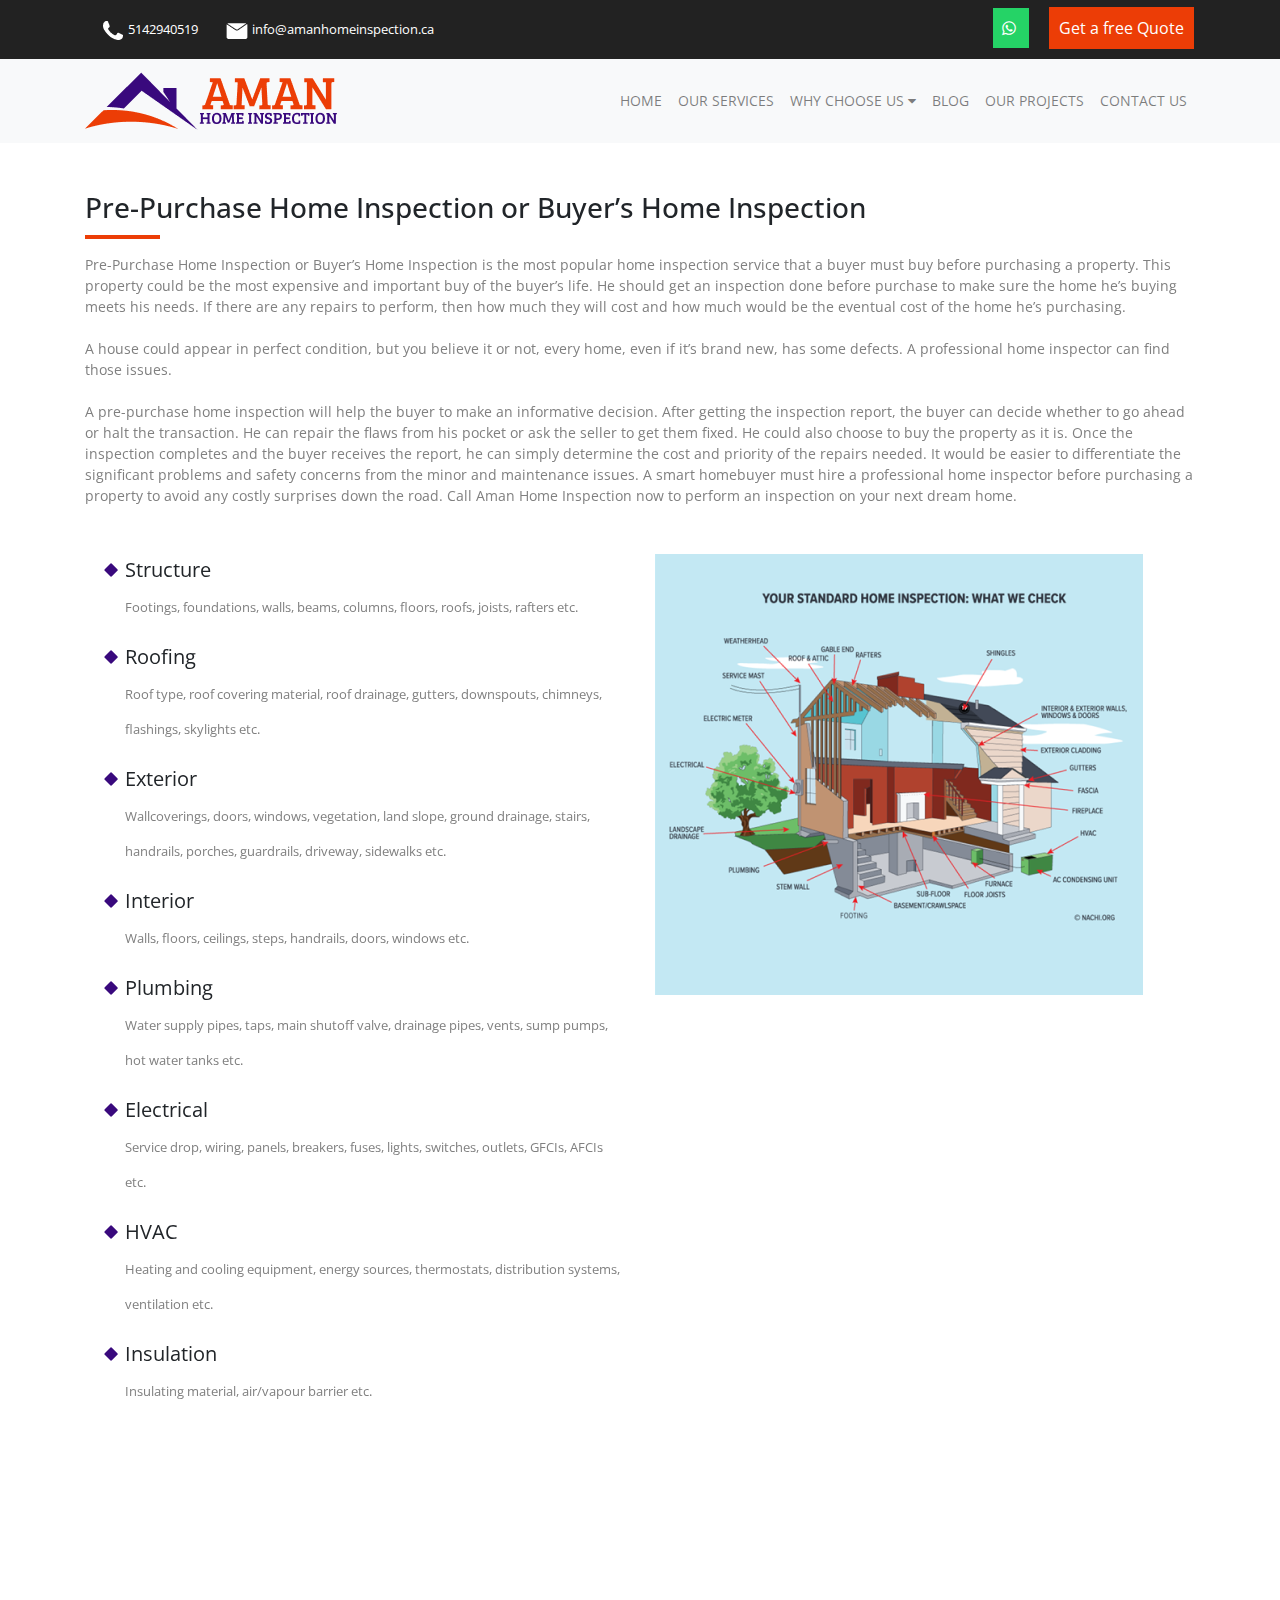
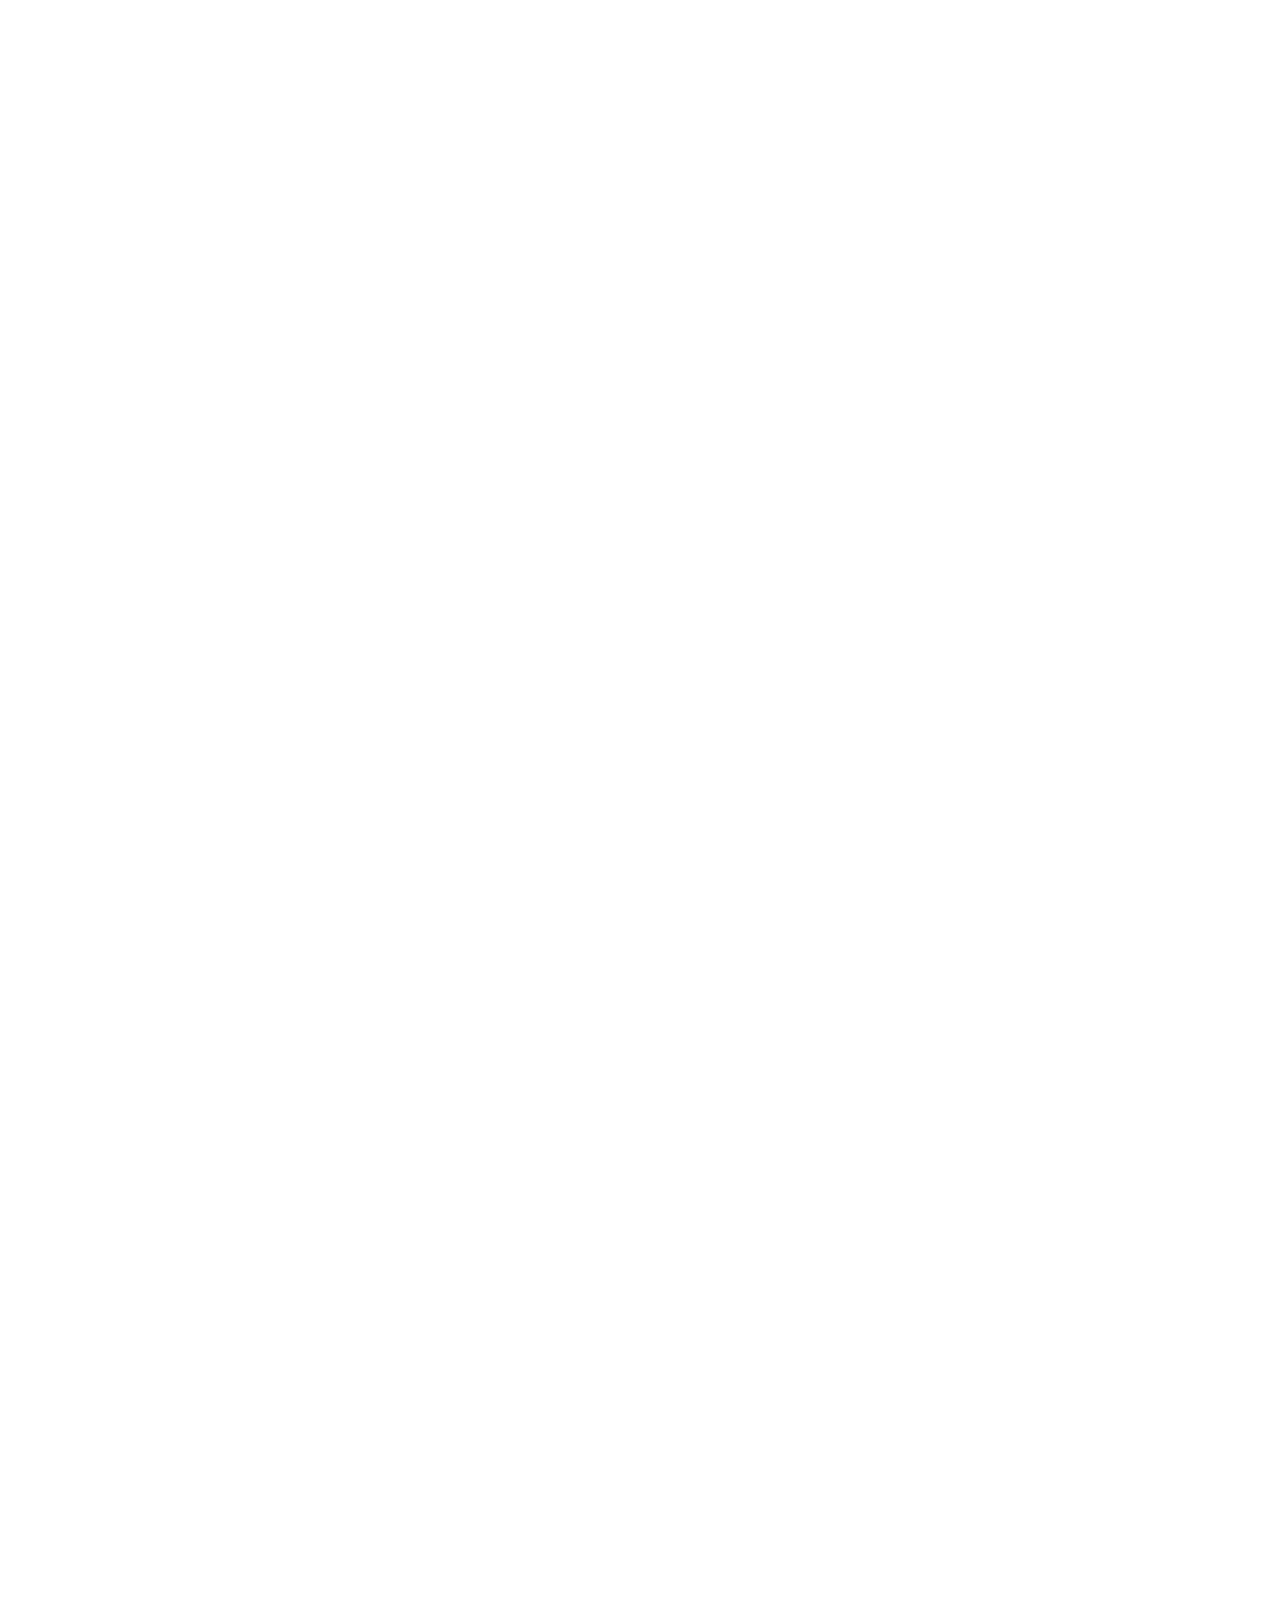
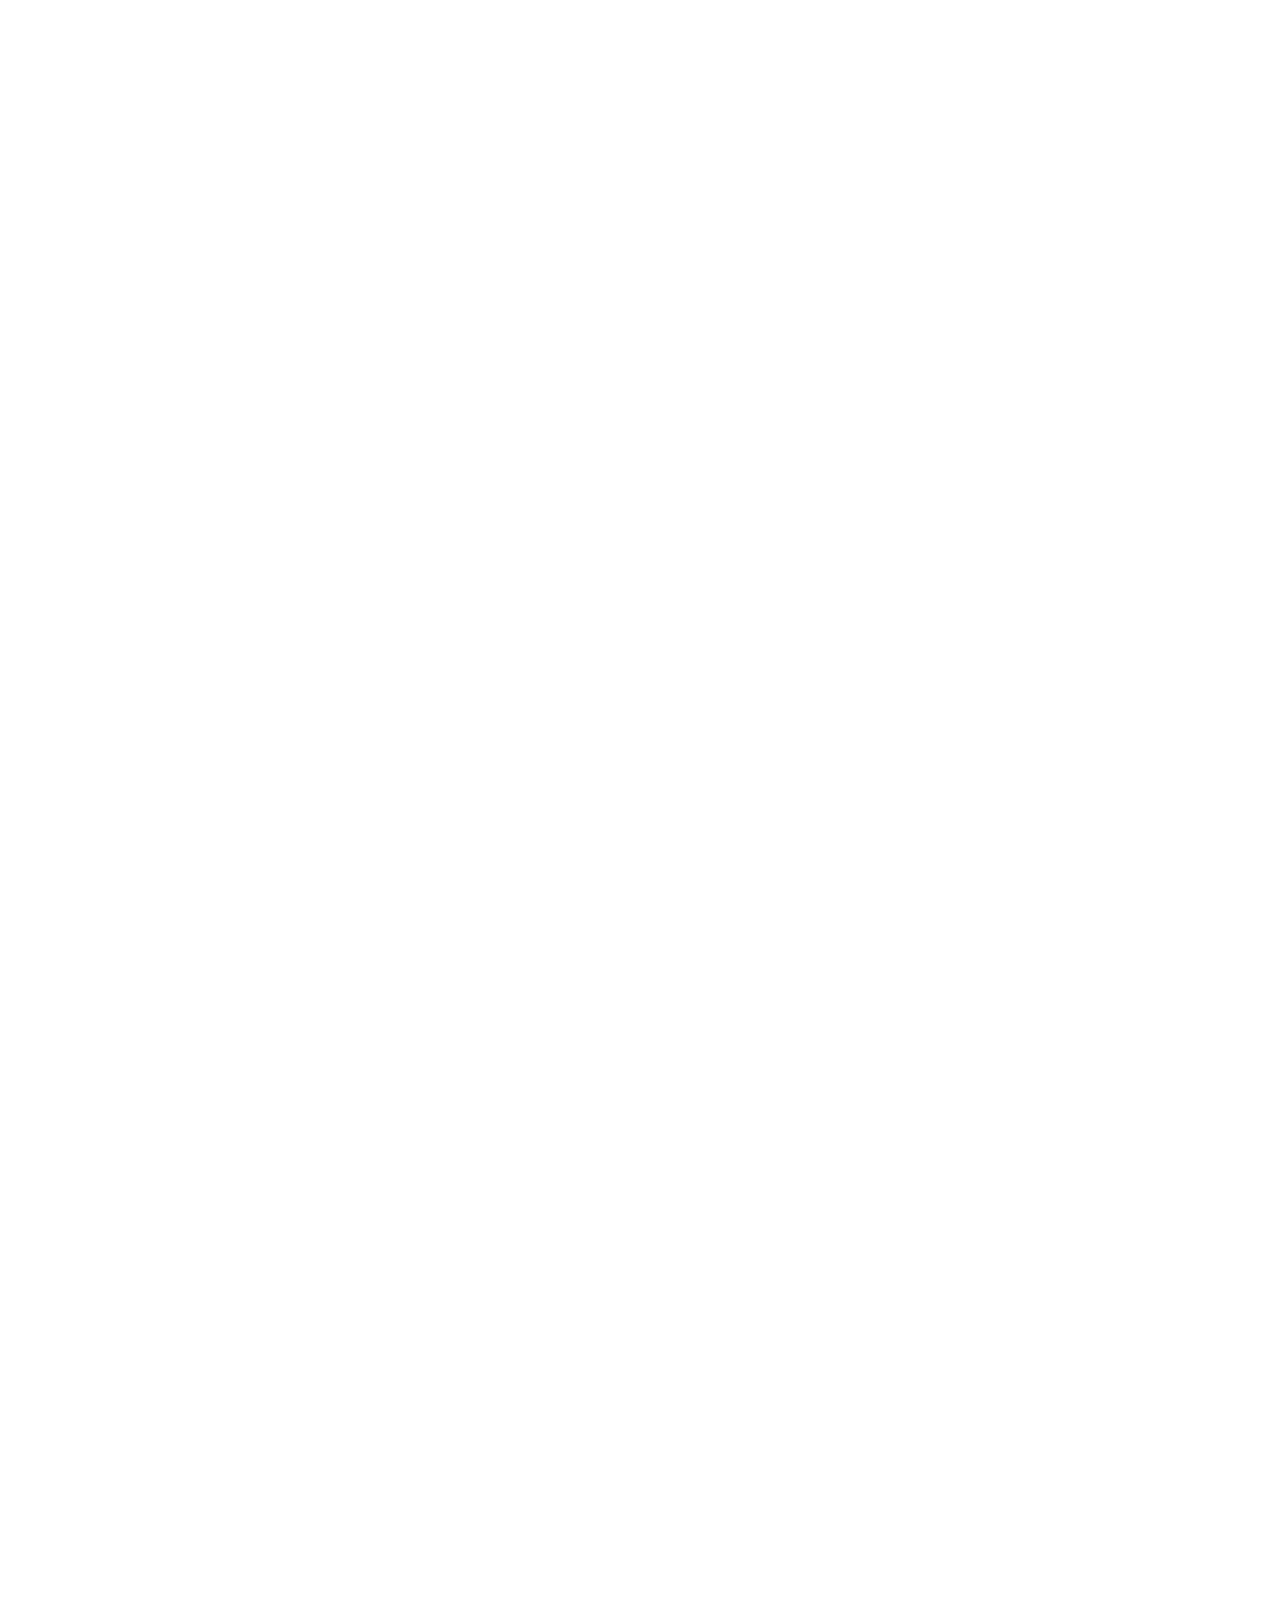
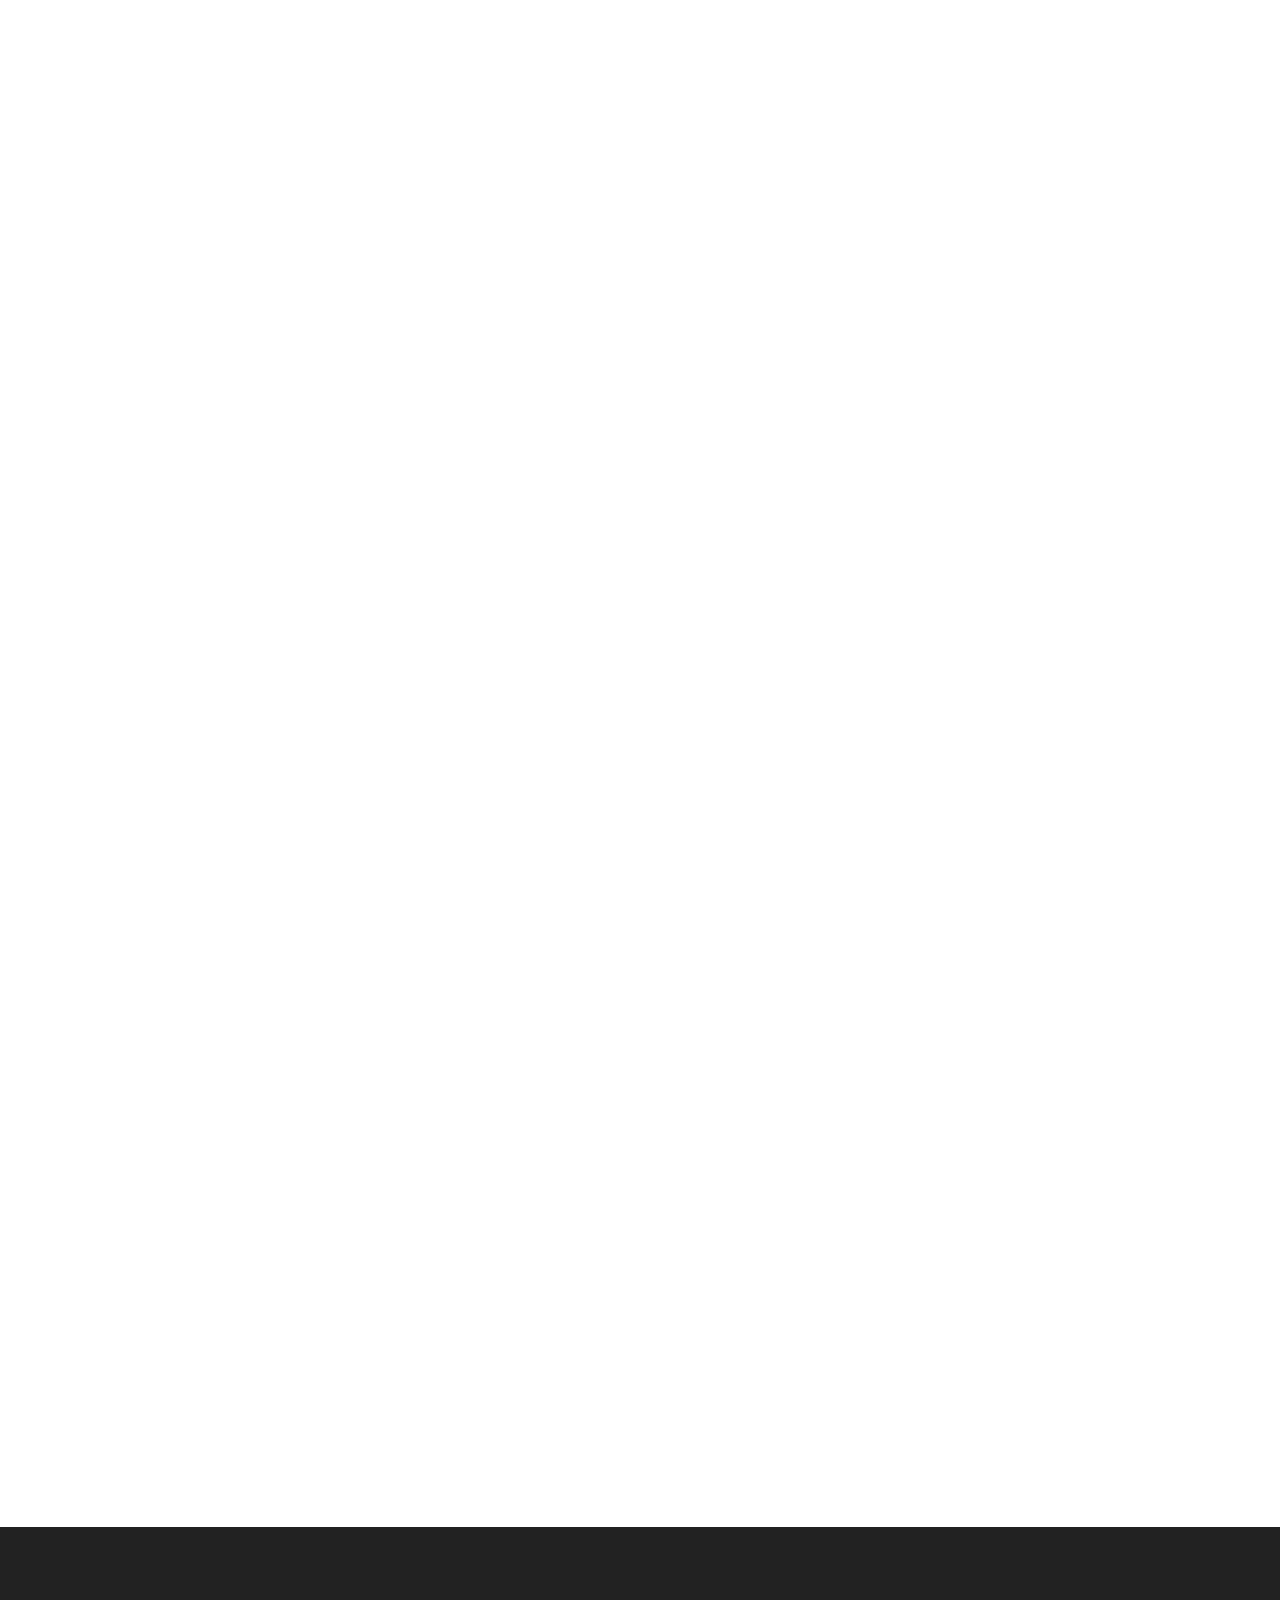
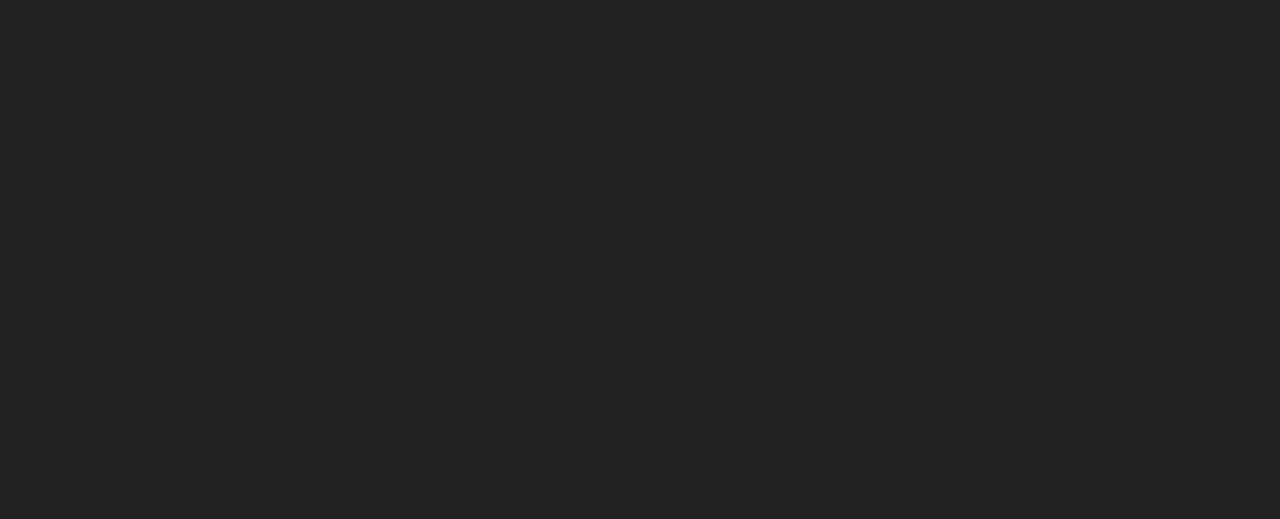
<file: our_services.html>
<!DOCTYPE html>
<html>
<head>
	<meta charset="utf-8">
	<meta name="viewport" content="width=device-width, initial-scale=1">
    <link rel="icon" href="">
    <link rel="stylesheet" href="https://cdnjs.cloudflare.com/ajax/libs/font-awesome/4.7.0/css/font-awesome.min.css">
    <link rel="stylesheet" href="https://cdn.jsdelivr.net/npm/bootstrap@4.6.1/dist/css/bootstrap.min.css">
    <script src="https://cdn.jsdelivr.net/npm/jquery@3.5.1/dist/jquery.slim.min.js"></script>
    <script src="https://cdn.jsdelivr.net/npm/popper.js@1.16.1/dist/umd/popper.min.js"></script>
    <script src="https://cdn.jsdelivr.net/npm/bootstrap@4.6.1/dist/js/bootstrap.bundle.min.js"></script>
    <link href="https://unpkg.com/aos@2.3.1/dist/aos.css" rel="stylesheet">
    <script src="https://unpkg.com/aos@2.3.1/dist/aos.js"></script>
    <link href='https://fonts.googleapis.com/css?family=Open Sans' rel='stylesheet'>
    <link rel="icon" type="image/x-icon" href="assets/images/logo.png">
	<link rel="stylesheet" type="text/css" href="assets/css/our_services.css">
	<title> Aman Home Inspection || Our Services </title>
</head>
<style type="text/css">
	html{
		scroll-behavior: smooth;
	}
</style>
<body>
	<button class="btn-floating" onclick="topFunction()" id="myBtn" title="Go to top">
		<i class="fa fa-arrow-up"></i>
	</button>
	<header class="p-0">
		<div class="container p-2">
			<div class="d-flex justify-content-between text-white p-2">
				<div class="col-sm-6 col-5">
					<a href="tel:5142940519" alt="T" class="link"> 
						<img src="assets/images/phone.png">
						5142940519 
					</a>
					<a href="mailto:info@amanhomeinspection.co" alt="E" class="link ml-4">
						<img src="assets/images/email.png">
						info@amanhomeinspection.ca 
					</a>
				</div>
				<div class="justify-content-end">
					<a class="whatsapp" href="whatsapp://send?phone=5142940519&text=Hello Aman">
						<i class="fa fa-whatsapp whatsapp-two"></i>
					</a>
					<a href="" class="free-quote text-white">
						Get a free Quote
					</a>
				</div>
			</div>
		</div>
		<nav class="navbar navbar-expand-md bg-light navbar-light">
			<div class="container" id="nav-class">
				<a href="" alt="Logo" class="navbar-brand">
					<img src="assets/images/logo.png">
				</a>
				<button class="navbar-toggler" data-toggle="collapse" data-target="#navbar">
					<span class="navbar-toggler-icon"></span>
				</button>
				<div class="collapse navbar-collapse" id="navbar">
					<ul class="navbar-nav ml-auto">
						<li class="nav-item li-one">
							<a class="nav-link" href="index.html"> HOME </a>
						</li>
						<li class="nav-item li-one">
							<a class="nav-link" href="our_services.html"> OUR SERVICES </a>
						</li>
						<li class="nav-item li-one">
							<div class="dropdown">
					            <a href="#" class="nav-link"> WHY CHOOSE US 
					            	<i class="fa fa-caret-down"></i>
					            </a>
					            <ul class="dropdown-content">
					                <li class="nav-item li-one li-three"><a href="about_us.html" class="nav-link"> ABOUT US </a> </li>
					                <li class="nav-item li-one li-three"><a href="what_we_offer.html" class="nav-link"> WHAT WE OFFER </a>
					                </li>
					                <li class="nav-item li-one li-three"><a href="what_we_inspect.html" class="nav-link"> WHAT WE INSPECT </a> </li>
					                <li class="nav-item li-one li-three"><a href="inspection_report.html" class="nav-link"> HOME INSPECTION REPORT </a> </li>
					                <li class="nav-item li-one li-three"><a href="standards.html" class="nav-link"> STANDARDS OR PRACTICE </a> </li>
					                <li class="nav-item li-one li-three"><a href="sample_report.html" class="nav-link"> SAMPLE REPORT </a> </li>
					                <li class="nav-item li-one li-three"><a href="faqs.html" class="nav-link"> FAQS </a> </li>
					            </ul>
					        </div>
						</li>
						<li class="nav-item li-one">
							<a class="nav-link" href="blog.html"> BLOG </a>
						</li>
						<li class="nav-item li-one">
							<a class="nav-link" href="our_projects.html"> OUR PROJECTS </a>
						</li>
						<li class="nav-item li-one">
							<a class="nav-link" href="contact_us.html"> CONTACT US </a>
						</li>
					</ul>
				</div>
			</div>
		</nav>
	</header>
	</nav>

	<div class="container mt-5">
		<h3 class="borderl" data-aos="fade-right" data-aos-duration="1000"> Pre-Purchase Home Inspection or Buyer’s Home Inspection </h3>
		<p class="pre_purchase" data-aos="fade-left" data-aos-duration="1000">
			Pre-Purchase Home Inspection or Buyer’s Home Inspection is the most popular home inspection service that a buyer must buy before purchasing a property. This property could be the most expensive and important buy of the buyer’s life. He should get an inspection done before purchase to make sure the home he’s buying meets his needs. If there are any repairs to perform, then how much they will cost and how much would be the eventual cost of the home he’s purchasing. <br> <br>

			A house could appear in perfect condition, but you believe it or not, every home, even if it’s brand new, has some defects. A professional home inspector can find those issues. <br> <br>

			A pre-purchase home inspection will help the buyer to make an informative decision. After getting the inspection report, the buyer can decide whether to go ahead or halt the transaction. He can repair the flaws from his pocket or ask the seller to get them fixed. He could also choose to buy the property as it is. Once the inspection completes and the buyer receives the report, he can simply determine the cost and priority of the repairs needed. It would be easier to differentiate the significant problems and safety concerns from the minor and maintenance issues. A smart homebuyer must hire a professional home inspector before purchasing a property to avoid any costly surprises down the road. Call Aman Home Inspection now to perform an inspection on your next dream home.
		</p>

		<div class="row mt-5">
			<div class="col-lg-6" data-aos="fade-right" data-aos-duration="1000">
				<ul class="icon">
					<li class="icon2">
						<h5 class="font-weight-normal"> Structure </h5>
						<p>Footings, foundations, walls, beams, columns, floors, roofs, joists, rafters etc.</p>
					</li>
					<li class="icon2">
						<h5 class="font-weight-normal"> Roofing </h5>
						<p>Roof type, roof covering material, roof drainage, gutters, downspouts, chimneys,	 
						flashings, skylights etc.</p>
					</li>
					<li class="icon2">
						<h5 class="font-weight-normal"> Exterior </h5>
						<p>Wallcoverings, doors, windows, vegetation, land slope, ground drainage, stairs, 
						handrails, porches, guardrails, driveway, sidewalks etc.</p>
					</li>
					<li class="icon2">
						<h5 class="font-weight-normal"> Interior </h5>
						<p>Walls, floors, ceilings, steps, handrails, doors, windows etc.</p>
					</li>
					<li class="icon2">
						<h5 class="font-weight-normal"> Plumbing </h5>
						<p>Water supply pipes, taps, main shutoff valve, drainage pipes, vents, sump pumps, 
						hot water tanks etc.</p>
					</li>
					<li class="icon2">
						<h5 class="font-weight-normal"> Electrical </h5>
						<p>Service drop, wiring, panels, breakers, fuses, lights, switches, outlets, GFCIs, AFCIs etc.</p>
					</li>
					<li class="icon2">
						<h5 class="font-weight-normal"> HVAC </h5>
						<p>Heating and cooling equipment, energy sources, thermostats, distribution systems, 
						ventilation etc.</p>
					</li>
					<li class="icon2">
						<h5 class="font-weight-normal"> Insulation </h5>
						<p>Insulating material, air/vapour barrier etc.</p>
					</li>
				</ul>
			</div>
			<div class="col-lg-6" data-aos="fade-left" data-aos-duration="1000">
				<img src="assets/images/what_we_check.png" class="img-fluid">
			</div>

			<div class="col-lg-6 col-md-5 mt-5" data-aos="fade-right" data-aos-duration="1000">
				<img src="assets/images/pre-listening.png" class="img-fluid">
			</div>
			<div class="col-lg-6 col-md-7 mt-5" data-aos="fade-left" data-aos-duration="1000">
				<h3 class="borderl">
					Pre-Listing Home Inspection or Seller’s Home 
					Inspection
				</h3>
				<p class="pre_purchase">
					Would you like to sell your home promptly? Hire Aman Home Inspection to perform Pre-Listing home inspection before putting your house on the market. As reports propose, properties with a seller’s Inspection sell way faster than properties without an inspection. You can profit significantly from a Pre-Listing Inspection. With this inspection service, you know the issues ahead of time. You can decide to repair some or all the flaws that can affect a buyer’s decision. Make it more appealing for buyers once it’s on display, which would eventually lead you to sell your home fast. <br> <br>
					A Pre-Listing Inspection can protect you from last-minute negotiations, and you can also ask for a better price. A buyer would love to buy a home with fewer imperfections. He won’t mind paying a few thousand dollars extra for additional peace of mind and confidence. As we know for most people, peace of mind matters more than money itself. It’s a win-win situation. The process for Pre-Listing Inspection is the same as the Pre-Purchase Inspection. <br> <bR>
					So, what are you waiting for? Call Aman Home Inspection right now to book your Pre-Listing Inspection. Aman Home Inspection’s all inspections are performed by InterNACHI Quebec’s (AIIICQ) rigorous Standards  of Practice (SOP).
				</p>
			</div>

			<div class="mt-5 container">
				<h3 class="borderl" data-aos="fade-down" data-aos-duration="1000">
					New Construction Inspection
				</h3>
				<p class="pre_purchase" data-aos="fade-up" data-aos-duration="1000">
					No homeowner wants to have flaws in his/her home. But in reality, every home has some deficiencies, even brand new. A new home is under the Guarantee Plan, which means the contractor is obligated to fix poor workmanship, faulty design and construction defects. Another great thing about finding the problems before you start living in the house is that you don’t have to deal with unnecessary noise and dust after taking possession. <br> <br>
					Once you moved into your dream home, you deserve to live an undisrupted peaceful life. If you didn’t step into your new home yet or if you already moved in, but your home is still under warranty, call us to take advantage of the Guarantee Program.
				</p>
			</div>

			<div class="col-lg-6 col-md-7">
				<p class="pre_purchase-1" data-aos="fade-right" data-aos-duration="1000">
					A newly built home inspection is not only about finding flaws, but you also benefit from the home maintenance tips you get from the inspector. A home is like a car; more you care for it and perform regular maintenance, less you have to spend on repairs. Less on repairs means more savings and extra peace of mind. <br> <br>
					A house could appear in a picture-perfect condition, but you believe it or not, every home, even a brand new, has some defects. Most individuals are not aware of the fact that a newly constructed home is under the Guarantee Plan. <br> <br>
					This guarantee often comprises the repair cost for deficiencies found within the one year, three years, and five years depending on the issues discovered. That means if you get your home inspected within that period, the builder must fix the defects at no additional cost.
				</p>
			</div>
			<div class="col-lg-6 col-md-5" data-aos="fade-left" data-aos-duration="1000">
				<img src="assets/images/new-construction.png" class="img-fluid">
			</div>

			<div class="mt-5 container">
				<h3 class="font-weight-normal" data-aos="flip-right" data-aos-duration="2000">
					Quebec Government’s Guarantee Plan for new residential buildings
				</h3>
			</div>

			<div class="col-lg-8 col-md-6" data-aos="fade-right" data-aos-duration="1000">
				<h3 class=" mt-4 font-weight-normal">
					Problems covered by the guarantee
				</h3>
				<ul class="icon mt-5">
					<li class="icon2">
						<p class="li">
							Existing or non-apparent poor workmanship at the time of acceptance
						</p>
					</li>
					<li class="icon2">
						<p class="li">
							Latent defects
						</p>
					</li>
					<li class="icon2">
						<p class="li">
							Faulty design, construction, or production, or the unfavourable nature of the ground
						</p>
					</li>
				</ul>
			</div>
			<div class="col-lg-4 col-md-6 text-center" data-aos="fade-left" data-aos-duration="1000">
				<h3 class=" mt-4 font-weight-normal">
					Guarantee period
				</h3>
				<h5 class="line mt-5">
					1 year from the acceptance
				</h5>
				<h5 class="line mt-3">
					3 year from the acceptance
				</h5>
				<h5 class="line mt-3">
					5 year from the acceptance
				</h5>
			</div>

			<p class="pre_purchase container" data-aos="zoom-in" data-aos-duration="1000">
				Still, if you got your home inspected before purchase, it makes sense to have it checked again if it’s under the Guarantee Plan. Until you start living in the house, many problems won’t arise. As your home passes four seasons, it’s a good idea to have it inspected again. If you don’t find and document the defects on time, you won’t take advantage of the guarantee program. Either you want a Pre-Delivery Inspection, or you want to get your home inspected within one year of taking charge. Aman Home Inspection is here to assist you. Your dream home is just a step away, book your inspection today. Aman Home Inspection’s all inspections are performed by InterNACHI Quebec’s (AIIICQ) rigorous Standards of Practice (SOP).
			</p>
			<div class="col-lg-6 col-md-6 container mt-5" data-aos="fade-right" data-aos-duration="1000">
				<img src="assets/images/regular-maintainence.png" class="img-fluid">
			</div>
			<div class="col-lg-6 col-md-6 mt-5" data-aos="fade-left" data-aos-duration="1000">
				<h3 class="borderl">
					Regular Maintainence Home Inspection
				</h3>
				<p class="pre_purchase">
					Homes are subject to normal wear and tear and damaging forces. Discovering defects and having them fixed on time can save you a lot of money and provide you with peace of mind. Maintenance inspection helps you to cut repair costs, reduce energy consumption and extend your home systems life expectancy. Timely maintained homes perform as intended. Aman Home Inspection’s all inspections are performed by InterNACHI Quebec’s (AIIICQ) . Standards of Practice (SOP).
				</p>
			</div>

			<h3 class="borderl mt-5 container" data-aos="fade-down" data-aos-duration="1000">
				Condo Inspection
			</h3>
			<p class="pre_purchase container" data-aos="fade-up" data-aos-duration="1000">
				A condo inspection is as important as an inspection of single-family homes. Make sure you get your condo inspected before taking charge. <br> <br>
				Probably you don’t know, but most often, the condo owner is responsible for the heating and cooling units. Malfunctioning of these can cost you thousands of dollars and unnecessary inconvenience. <br> <br>
				Other common problems found in condo units are water leaks, caulking issues, a defective furnace or AC, insufficient water pressure, loose toilet seats, electrical and plumbing deficiencies, broken panes, faulty windows, improperly secured cabinets etc. <br> <br>
				The status certificate outlines the normal state, which is not sufficient for the buyer. An independent professional home inspection is necessary to understand the conditions of the suite, uncover defects, find the systems and components not working as intended. <br> <br>
				Many condominiums constructed or renovated between 1995-2007 have used Kitec piping. This brand of PEX is no more manufacturing in Canada because of many leakage problems and a class-action lawsuit. Water damage in a condominium unit can cost you thousands of dollars. The replacement cost of Kitec plumbing could vary from $5000-$15000. <br> <Br>
				Aman home inspection’s condo inspections approximately take 1 ½ to 2 hours. Time could vary depending on the age of the condo and unit area. Our condo inspection fee is less than a regular home inspection. <br> <Br>
				After the inspection, you will receive a thorough inspection report within one day that assists you in making an informative decision. You can evaluate if the unit meets your needs. Is there any repairs to perform, if yes, then how much they will cost and how much would be the eventual cost of your purchase. Condo inspection can also help you to renegotiate. <br> <Br>
				Important note: Make sure you get the condo declaration, that comes with the status certificate. It will describe the common elements. Differentiate between the responsibilities of the unit owner and the condo board. <br> <Br>	
				Our condo inspections cover areas and systems that are the responsibility of the owner. We concentrate on the following areas during our condo inspection:
			</p>
			<div class="col-lg-6 col-md-6 container" data-aos="fade-right" data-aos-duration="1000">
				<ul class="icon">
					<li class="icon2">
						<p class="li">
							Interiors including walls, floors, ceilings, doors and windows
						</p>
					</li>
					<li class="icon2">
						<p class="li">
							Heating and cooling units, thermostats
						</p>
					</li>
					<li class="icon2">
						<p class="li">
							Electrical panels, receptacles, switches, GFCIs etc.
						</p>
					</li>
					<li class="icon2">
						<p class="li">
							Kitchen and restroom cabinets
						</p>
					</li>
					<li class="icon2">
						<p class="li">
							Plumbing fixtures, water pressure, bathtubs, shower stalls,	
							sinks, washbasins etc.
						</p>
					</li>
					<li class="icon2">
						<p class="li">
							Hot water tanks
						</p>
					</li>
					<li class="icon2">
						<p class="li">
							Ventilation
						</p>
					</li>
				</ul>
			</div>
			<div class="col-lg-6 col-md-6" data-aos="fade-left" data-aos-duration="1000">
				<img src="assets/images/building.png" class="img-fluid">
			</div>
			<h4 class="mt-5 container" data-aos="zoom-out" data-aos-duration="2000">
				Depending on your situation, we offer the following condominium inspections
			</h4>

			<div class="col-lg-6 mt-4" data-aos="fade-right" data-aos-duration="1000">
				<ul class="ml-4">
					<li class="mb-5">
						<img src="assets/images/li-one.png" class="img-fluid mr-3">
						<span class="icon1">Pre-Purchase Condo Inspection </span>
					</li>
					<li class="mb-5">
						<img src="assets/images/li-two.png" class="img-fluid mr-3">
						<span class="icon1">New Construction Condo Inspection</span>
					</li>
					<li class="mb-5">
						<img src="assets/images/li-three.png" class="img-fluid mr-3">
						<span class="icon1">Thermal Imaging on Condos</span>
					</li>
				</ul>
			</div>
			<div class="col-lg-6 mt-4" data-aos="fade-left" data-aos-duration="1000">
				<ul class="ml-4">
				<li class="mb-5">
					<img src="assets/images/li-four.png" class="img-fluid mr-3">
					<span class="icon1">Pre-Listing Condo Inspection</span>
				</li>
				<li class="mb-5">
					<img src="assets/images/li-five.png" class="img-fluid mr-3">
					<span class="icon1">Regular Maintenance Condo Inspection</span>
				</li>
			</div>
			<p class="text-secondary mt-5" data-aos="fade-right" data-aos-duration="1000"> 
				Aman Home Inspection’s all inspections are performed by InterNACHI Quebec’s (AIIICQ) rigorous Standards of Practice (SOP).
			</p>
			<h5 class="mt-3" data-aos="fade-right" data-aos-duration="1000"> 
				What is thermal imaging or thermographic inspection?
			</h5>
			<p class="text-secondary mt-2" data-aos="fade-right" data-aos-duration="1000"> 
				Every object or material releases heat or infrared energy. Hotter the object, more the heat it will produce. An infrared or thermal camera is a temperature sensor that can detect small temperature deviations. By recording those temperature readings or infrared rays, the infrared camera produces thermal images. Warmer the surfaces brighter the colours on pictures such as yellow, orange, red and then white is the extreme. Darker colours like green, blue, purple and black represent colder objects. A home inspector who is at least level 1 infrared certified can evaluate those images and find out if there are any issues
			</p>
			<h5 data-aos="fade-right" data-aos-duration="1000"> 
				Value that thermal imaging can add to your home inspection
			</h5>
			<p class="text-secondary mt-2" data-aos="fade-right" data-aos-duration="1000"> 
				The infrared or thermographic inspection is an innovative, high-speed and non-destructive technique that helps to find hidden defects that otherwise difficult to detect with a naked eye. Although the infrared camera is a great tool to discover concealed defects, but keep in mind, it cannot predict the future conditions of the home. With the help of thermal imaging, backed by a moisture meter, an inspector can find the following hidden defects
			</p>
			<div class="col-lg-7 mt-4" data-aos="fade-left" data-aos-duration="1000">
				<img src="assets/images/thermo.png" class="img-fluid">
			</div>
			<div class="col-lg-5 mt-4" data-aos="fade-left" data-aos-duration="1000">
				<ul class="icon">
					<li class="icon2">
						Moisture Intrusion
					</li>
					<li class="icon2">
						Plumbing and roof leaks
					</li>
					<li class="icon2">
						Structural defects
					</li>
					<li class="icon2">
						Inqdequate, missing and damp insulation 
					</li>
					<li class="icon2">
						Air Intrusion
					</li>
					<li class="icon2">
						Heat Loss
					</li>
					<li class="icon2">
						Air condition losses
					</li>
					<li class="icon2">
						Faulty Radiant Heaters
					</li>
					<li class="icon2">
						Broken window seals
					</li>
					<li class="icon2">
						Ineffective weather stripping around door and windows
					</li>
					<li class="icon2">
						Electrical circuits that are undersized or overloaded
					</li>
					<li class="icon2">
						Defective wiring 
					</li>
					<li class="icon2">
						Loose electrical connetcion
					</li>
				</ul>
			</div>
			<p class="text-secondary mt-5" data-aos="fade-right" data-aos-duration="1000">
				A thermographic inspection is a great way to protect your house from mold and water intrusion, reduce heating and cooling costs, minimize electrical defects etc. Overall, it’s an excellent tool to safeguard your investment. Aman home inspection uses the FLIR E6-XT , which is the most advanced Infrared Camera in the home inspection industry. Only a few home inspectors have this expensive thermal imaging camera. We offer the thermographic inspection at a very competitive price, and we strongly recommend you add this service to your regular home inspection.
			</p>
		</div>
	</div>

	<footer class="">
		<div class="container-fluid">
			<div class="container"> <br>
				<div class="row text-white text-justified" id="footer">
					<div class="col-lg-4 col-md-4" data-aos="fade-right" data-aos-duration="1000"> 
						<img src="assets/images/logo-1.png" class="mb-5"> <br>
						<img src="assets/images/phone.png" class="mr-3">
						<a href="tel:5142940519" class="tel-1"> 5142940519 </a> <Br> <br> 
						<img src="assets/images/email.png" class="mr-3">
						<a href="mailto:info@amanhomeinspection.co" class="email-1"> info@amanhomeinspection.co </a><br> <br>
						<img src="assets/images/whatsapp.png" class="mr-3">
						<a href="whatsapp://send?phone=5142940519&text=Hello Aman" class="whatsapp-one"> Whatsapp </a> <br> <br>
						<p class="text-white mt-5 eight"> &copy; 2020 Aman Home Inspection - All Rights Reserved </p>
					</div>
					<ul class="col-lg-4 col-md-4 mt-5" data-aos="fade-down" data-aos-duration="1000">
						<li class="footer-list"><a href="about_us.html" class="link"> About us </a></li>
						<li class="footer-list"><a href="what_we_offer.html" class="link"> What we offer </a></li>
						<li class="footer-list"><a href="what_we_inspect.html" class="link"> What we Inspect </a></li>
						<li class="footer-list"><a href="inspection_report.html" class="link"> Home Inspection Report </a></li>
						<li class="footer-list"><a href="standards.html" class="link"> Standards of practice </a></li>
						<li class="footer-list"><a href="faqs.html" class="link"> FAQs </a> <br>
					</ul>
					<ul class="col-lg-4 col-md-4 mt-5" data-aos="fade-left" data-aos-duration="1000">
						<li class="footer-list-two"><a href="book_inspection.html" class="link"> Book Inspection </a></li>
						<li class="footer-list-two"><a href="index.html" class="link"> Home </a></li>
						<li class="footer-list-two"><a href="our_services.html" class="link"> Our Service </a></li>
						<li class="footer-list-two"><a href="blog.html" class="link"> Blog </a></li>
						<li class="footer-list-two"><a href="our_projects.html" class="link"> Our Projects </a></li>
						<li class="footer-list-two"><a href="contact_us.html" class="link"> Contact Us </a> <br>
						<li class="footer-list-three">
							<a href="https://www.facebook.com/amanhomeinspection" target="_blank" title="facebook"><i class="fa fa-facebook text-white"></i></a>
							<a href="https://www.instagram.com/amanhomeinspection/" target="_blank" title="instagram"><i class="fa fa-instagram text-white ml-4"></i></a>
							<a href="https://www.linkedin.com/in/amanhomeinspection/" target="_blank" title="linkedin"><i class="fa fa-linkedin text-white ml-4 link"></i></a>
						</li>
					</ul>
				</div>
			</div> <br>
		</div>
	</footer>
</body>
<script src="assets/js/our_services.js"></script>
<script>
    AOS.init();
</script>
</html>
</file>
<file: assets/css/style.css>
html, body{
	font-family: "Open Sans";
	scroll-behavior: smooth;
}

/*header*/
header{
	background-color: #222222;
	/*font-family: "Open Sans";*/
	margin-top: -100px;
	padding: 10px;
}
#nav-class{
	margin-top: -5px;
}
.link{
	color: white;
	font-size: 13px;
	height: 24px;
}
.font1{
	font-size: 14px;
}		
.whatsapp{
	padding: 9px;
	background-color: #25D366;
	color: white;
	border: none;
	width: 36px;
	height: 36px;
}
.whatsapp-two{
	color: white;
}
.free-quote{
	background-color: #EC3D06;
	padding: 10px;
	color: white;
	margin-left: 20px;
	border: none;
}
.free-quote a:hover{
	text-decoration: none;
	/*font-family: "Open Sans";*/
}

/*Navigation Bar*/
li.li-one{
	list-style-type: none;
	margin-left: -38px;
}
a.nav-link{
	font-size: 14px;
}
a.nav-link:hover{
	text-decoration: underline;
}
.dropdown{
	position: relative;
	display: inline-block;
}
.dropdown-content {
  display: none;
  position: absolute;
  background-color: #f1f1f1;
  min-width: 160px;
  box-shadow: 0px 8px 16px 0px rgba(0,0,0,0.2);
  z-index: 99;
  width: 240px;
}
li.dropdown-content a.nav-link {
  color: black;
  padding-right: 10px;
  padding-left: 10px;
  text-decoration: none;
  background-color: lightgrey;
}
li.nav-item{
	transition: background-color 0.5s, color 1s;
}
.dropdown-content a.nav-link{
	transition: color 0.5s, text-decoration 0.5s;
}
.dropdown-content a.nav-link:hover{
	/*background-color: lightgrey;*/
	color: black;
	text-decoration: underline;
}
.dropdown:hover .dropdown-content {display: block;}
@media (max-width: 1700px) {
  .dropdown-content {position: absolute; width: 240px;}
}
@media (max-width: 786px) {
  .dropdown-content {position: relative; width: 625px;}
}

@media (max-width: 576px) {
  .dropdown-content {position: relative; width: 4px;}
}

/*Anchor Link*/
a.link{
	color: white;
}
a.link:visited{
	color: lightgrey;
}
a.link:active{
	color: slategray;
}
a.link:hover{
	color: whitesmoke;
	text-decoration: underline;
}

/*Paragraph*/
p{
	color: #666666;
	/*font-family: "Open Sans";*/
}

.cr-img{
	/*height: 100vh;*/
	width: 100vw;
}
div.back-1{
	background-image: url('../images/bg-1.png'); 
	background-size: 100% 100%;
}
div.back-2{
	background-image: url('../images/bg-2.png');
	background-size: 100% 100%;
}
h1.mtop{
	font-size: 101px;
	margin-top: 180px;
	/*font-family: "Open Sans";*/
}
.mtop-2{
	font-size: 32px;
	/*font-family: "Open Sans";*/
}

/*Buttons */
button.schedule{
	background-color: #EC3D06;
	color: white;
	width: 300px;
	height: 56px;
	border: none;
	font-size: 24px;
	transition: 1s;
}
button.schedule:hover{
	background-color: darkred;
}
.schedule:focus{
	background-color: blue;
}
button.one{
	margin-top: 100px;
	margin-bottom: 120px;
}
div.container{
	margin-top: 100px;
}
h1.borderl{
	position: relative;
}
h1.borderl::after{
	content: "";
	position: absolute;
	display: block;
	left: calc(50% - 5%);
	bottom: -15px;
	width: 100px;
	height: 4px;
	background-color: #EC3D06;
}
.contain{
	position: relative;
}
.contain img{
	transform: scalex(1);
	transition: all 1s ease;
}
.contain:hover img{
	transform: scale(1.2);
}
.overlay {
  position: absolute;
  bottom: 270px;
  left: 160px;
  opacity: 0;
  transition: .5s ease;
}
@media (max-width: 556px){
	.overlay {
  position: absolute;
  bottom: 210px;
  left: 250px;
  opacity: 0;
  transition: .5s ease;
	}	
}
.contain:hover .overlay {
  opacity: 1;
}
.contain-1{
	position: relative;
}
.contain-1 img{
	transform: scalex(1);
	transition: all 1s ease;
}
.contain-1:hover img{
	transform: scale(1.2);
}
.overlay-1 {
  position: absolute;
  bottom: 270px;
  left: 160px;
  opacity: 0;
  transition: .5s ease;
}
@media (max-width: 556px){
	.overlay-1 {
  position: absolute;
  bottom: 210px;
  left: 250px;
  opacity: 0;
  transition: .5s ease;
	}	
}
.contain-1:hover .overlay-1{
  opacity: 1;
}
.contain-2{
	position: relative;
}
.contain-2 img{
	transform: scalex(1);
	transition: all 1s ease;
}
.contain-2:hover img{
	transform: scale(1.2);
}
.overlay-2{
  position: absolute;
  bottom: 270px;
  left: 160px;
  opacity: 0;
  transition: .5s ease;
}

@media (max-width: 556px){
	.overlay-2{
  position: absolute;
  bottom: 210px;
  left: 250px;
  opacity: 0;
  transition: .5s ease;
	}	
}
.contain-2:hover .overlay-2{
  opacity: 1;
}
.contain-3{
	position: relative;
}
.contain-3 img{
	transform: scalex(1);
	transition: all 1s ease;
}
.contain-3:hover img{
	transform: scale(1.2);
}
.overlay-3{
  position: absolute;
  bottom: 280px;
  left: 160px;
  opacity: 0;
  transition: .5s ease;
}
@media (max-width: 556px){
	.overlay-3 {
  position: absolute;
  bottom: 210px;
  left: 250px;
  opacity: 0;
  transition: .5s ease;
	}	
}
.contain-3:hover .overlay-3{
  opacity: 1;
}
.contain-4{
	position: relative;
}
.contain-4 img{
	transform: scalex(1);
	transition: all 1s ease;
}
.contain-4:hover img{
	transform: scale(1.2);
}
.overlay-4{
  position: absolute;
  bottom: 280px;
  left: 160px;
  opacity: 0;
  transition: .5s ease;
}

@media (max-width: 556px){
	.overlay-4 {
  position: absolute;
  bottom: 250px;
  left: 250px;
  opacity: 0;
  transition: .5s ease;
	}	
}
.contain-4:hover .overlay-4{
  opacity: 1;
}
.contain-5{
	position: relative;
}
.contain-5 img{
	transform: scalex(1);
	transition: all 1s ease;
}
.contain-5:hover img{
	transform: scale(1.2);
}
.overlay-5{
  position: absolute;
  bottom: 280px;
  left: 160px;
  opacity: 0;
  transition: .5s ease;
}
@media (max-width: 556px){
	.overlay-5 {
  position: absolute;
  bottom: 330px;
  left: 250px;
  opacity: 0;
  transition: .5s ease;
	}	
}
.contain-5:hover .overlay-5{
  opacity: 1;
}


h4.two{
	/*font-family: "Open Sans";*/
	margin-top: 100px;
}
h4.border-one{
	position: relative;
	/*font-family: "Open Sans";*/
}
h4.border-one::after{
	content: "";
	position: absolute;
	display: block;
	left: ;
	bottom: -15px;
	width: 55px;
	height: 4px;
	background-color: #EC3D06;
}
img.three{
	margin-top: 100px;
	margin-bottom: 120px;
}


h4.border-two{
	position: relative;
	/*font-family: "Open Sans";*/
}
h4.border-two::after{
	content: "";
	position: absolute;
	display: block;
	left: ;
	bottom: -15px;
	width: 60px;
	height: 4px;
	background-color: #EC3D06;
}
p.font2{
	font-size: 14px;
}
p.inspection{
	color: white;
	font-size: 14px;
}
p.hover{
	color: white;
	margin-top: 15px;
}

section{
	margin-top: 100px;
}

.img-frame{
		display: inline-block;
		width: 36px;
		height: 36px;
		border-radius: 5px;
		background-image: url('../images/img.png');
		background-image: no-repeat;
		transition: all 0.5s;
}
#img-1{
	background-position: -30px -33px;
}
#img-1:hover{
	background-position: -75px -33px;
}
#img-2{
	background-position: -121px -31px;
}
#img-2:hover{
	background-position: -165px -31px;
}
#img-3{
	background-position: -29px -94px;
}
#img-3:hover{
	background-position: -76px -94px;
}
#img-4{
	background-position: -121px -93px;
}
#img-4:hover{
	background-position: -165px -93px;
}
#img-5{
	background-position: -29px -147px;
}
#img-5:hover{
	background-position: -76px -147px;
}
#img-6{
	background-position: -121px -148px;
}
#img-6:hover{
	background-position: -165px -148px;
}
#img-7{
	background-position: -29px -194px;
}
#img-7:hover{
	background-position: -76px -194px;
}
#img-8{
	margin-left: 51px;
	background-position: -121px -193px;
}
#img-8:hover{
	background-position: -165px -193px;
}

.box{
	position: relative;
}
.add{
	margin-left: -15px;
	width: 350px;
	height: 60px;
	text-align: center;
	font-weight: 500;
	font-family: "Open Sans";
	font-size: 25px;
	background-color: rgb(147, 112, 219, 0.5);
	color: white;
	position: absolute;
	bottom: 15px;
	left: 30px;
	opacity: 0;
	transition: 1s;
}
.add-text-1{
	margin-top: 10px;
}
.box:hover .add{
	opacity: 1;
}
@media (max-width: 1024px){
	.add{
		width: 260px;
	}
}
@media (max-width: 992px){
	.add{
		width: 260px;
	}
}
@media (max-width: 786px){
	.add{
		width: 660px;
	}
}
@media (max-width: 556px){
	.add{
		width: 497px;
	}
}
.box-1{
	position: relative;
}
.add-1{
	margin-left: -15px;
	width: 350px;
	height: 60px;
	text-align: center;
	align-items: center;
	font-weight: 500;
	font-family: "Open Sans";
	font-size: 25px;
	background-color:  rgb(147, 112, 219, 0.5);;
	color: white;
	position: absolute;
	bottom: 15px;	
	left: 30px;
	opacity: 0;
	transition: 1s;
}
.add-text-2{
	margin-top: 10px;
}
.box-1:hover .add-1{
	opacity: 1;
}	
@media (max-width: 1024px){
	.add-1{
		width: 260px;
	}
}
@media (max-width: 992px){
	.add-1{
		width: 260px;
	}
}
@media (max-width: 786px){
	.add-1{
		width: 660px;
	}
}
@media (max-width: 556px){
	.add-1{
		width: 497px;
	}
}
.box-2{
	position: relative;
}
.add-2{
	margin-left: -15px;
	width: 350px;
	height: 60px;
	text-align: center;
	align-items: center;
	font-weight: 500;
	font-family: "Open Sans";
	font-size: 25px;
	background-color:  rgb(147, 112, 219, 0.5);;
	color: white;
	position: absolute;
	bottom: 15px;
	left: 30px;
	opacity: 0;
	transition: 1s;
}
.add-text-3{
	margin-top: 10px;
}
.box-2:hover .add-2{
	opacity: 1;
}
@media (max-width: 1024px){
	.add-2{
		width: 260px;
	}
}
@media (max-width: 992px){
	.add-2{
		width: 260px;
	}
}
@media (max-width: 786px){
	.add-2{
		width: 660px;
	}
}
@media (max-width: 556px){
	.add-2{
		width: 497px;
	}
}
.box-3{
	position: relative;
}
.add-3{
	margin-left: -15px;
	width: 350px;
	height: 60px;
	text-align: center;
	align-items: center;
	font-weight: 500;
	font-family: "Open Sans";
	font-size: 25px;
	background-color:  rgb(147, 112, 219, 0.5);;
	color: white;
	position: absolute;
	bottom: 15px;
	left: 30px;
	opacity: 0;
	transition: 1s;
}
.add-text-4{
	margin-top: 10px;
}
.box-3:hover .add-3{
	opacity: 1;
}
@media (max-width: 1024px){
	.add-3{
		width: 260px;
	}
}
@media (max-width: 992px){
	.add-3{
		width: 260px;
	}
}
@media (max-width: 786px){
	.add-3{
		width: 660px;
	}
}
@media (max-width: 556px){
	.add-3{
		width: 497px;
	}
}
.box-4{
	position: relative;
}
.add-4{
	margin-left: -15px;
	width: 350px;
	height: 60px;
	text-align: center;
	align-items: center;
	font-weight: 500;
	font-family: "Open Sans";
	font-size: 25px;
	background-color:  rgb(147, 112, 219, 0.5);;
	color: white;
	position: absolute;
	bottom: 15px;
	left: 30px;
	opacity: 0;
	transition: 1s;
}
.add-text-5{
	margin-top: 10px;
}
.box-4:hover .add-4{
	opacity: 1;
}
@media (max-width: 1024px){
	.add-4{
		width: 260px;
	}
}
@media (max-width: 992px){
	.add-4{
		width: 260px;
	}
}
@media (max-width: 786px){
	.add-4{
		width: 660px;
	}
}
@media (max-width: 556px){
	.add-4{
		width: 497px;
	}
}
.box-5{
	position: relative;
}
.add-5{
	margin-left: -15px;
	width: 350px;
	height: 60px;
	text-align: center;
	align-items: center;
	font-weight: 500;
	font-family: "Open Sans";
	font-size: 25px;
	background-color: rgb(147, 112, 219, 0.5);
	color: white;
	position: absolute;
	bottom: 15px;
	left: 30px;
	opacity: 0;
	transition: 1s;
}
.add-text-6{
	margin-top: 10px;
}
.box-5:hover .add-5{
	opacity: 1;
}
@media (max-width: 1024px){
	.add-5{
		width: 260px;
	}
}
@media (max-width: 992px){
	.add-5{
		width: 260px;
	}
}
@media (max-width: 786px)
	.add-5{
		width: 660px;
	}
}
@media (max-width: 556px){
	.add-5{
		width: 497px;
	}
}


.img-area-1{
	margin-left: 100px;
}
@media (max-width: 556px){
	.img-area-1{
		margin-left: 180px;
	}
}

.certification{
	background-color: #F8F9FF;
}

a.tel:link{
	color: black;
}
a.tel:visited{
	color: black;
}
a.tel:hover{
	text-decoration: underline;
}
a.email:link{
	color: black;
}
a.email:visited{
	color: black;
}
a.email:hover{
	text-decoration: underline;
}

/*form*/
small{
	color: red;
	font-size: 11px;
	margin-bottom: 10px;
}

/*footer*/
footer{
	background-color: #222222;
	margin-top: 100px;
	font-family: "Open Sans";
}
#footer{
	margin-top: 70px;
	margin-bottom: 70px;
}
ul>li.footer-list, .footer-list-two{
	list-style: none;
	line-height: 45px;
}
a.tel-1:link{
	color: white;
}
a.tel-1:visited{
	color: white;
}
a.tel-1:hover{
	text-decoration: underline;
}
a.email-1:link{
	color: white;
}
a.email-1:visited{
	color: white;
}
a.email-1:hover{
	text-decoration: underline;
}
a.whatsapp-one:link{
	color: white;
}
a.whatsapp-one:visited{
	color: white;
}
a.whatsapp-one:hover{
	text-decoration: underline;
}
a.address:link{
	color: black;
}
a.address:visited{
	color: black;
}
a.address:hover{
	text-decoration: underline;
}
li {
	list-style: none;
}
i.link{
	margin-top: 40px;
}
i.link-one{
		border: 2px solid white;
		border-radius: 2px;
		padding: 3px;
}
.eight{
	font-size: 14px;
}

/*topbutton*/
#myBtn {
  display: none;
  position: fixed;
  bottom: 20px;
  right: 30px;
  z-index: 99;
  border: none;
  outline: none;
  background-color: red;
  color: white;
  cursor: pointer;
  padding: 10px;
  border-radius: 4px;
  transition: all 1s;
}

#myBtn:hover {
	background-color: blue;
}
</file>
<file: assets/css/book_inspection.css>
html, body{
	font-family: "Open Sans";
}
/*header*/
header{
	background-color: #222222;
	/*font-family: "Open Sans";*/
	padding: 10px;
}
.link{
	color: white;
	font-size: 13px;
	height: 24px;
}
.font1{
	font-size: 14px;
}		
.whatsapp{
	padding: 9px;
	background-color: #25D366;
	color: white;
	border: none;
	width: 36px;
	height: 36px;
}
.whatsapp-two{
	color: white;
}
.free-quote{
	background-color: #EC3D06;
	padding: 10px;
	color: white;
	margin-left: 20px;
	border: none;
}
.free-quote a:hover{
	text-decoration: none;
	/*font-family: "Open Sans";*/
}

/*Navigation Bar*/
li.li-one{
	list-style-type: none;
}
.li-three{
	margin-left: -35px;
}
a.nav-link{
	font-size: 14px;
}
a.nav-link:hover{
	text-decoration: underline;
}
.dropdown{
	position: relative;
	display: inline-block;
}
.dropdown-content {
  display: none;
  position: absolute;
  background-color: #f1f1f1;
  min-width: 160px;
  box-shadow: 0px 8px 16px 0px rgba(0,0,0,0.2);
  z-index: 1;
  width: 240px;
}
li.dropdown-content a.nav-link {
  color: black;
  padding-right: 10px;
  padding-left: 10px;
  text-decoration: none;
  background-color: lightgrey;
}
li.nav-item{
	transition: background-color 0.5s, color 1s;
}
.dropdown-content a.nav-link{
	transition: color 0.5s, text-decoration 0.5s;
}
.dropdown-content a.nav-link:hover{
	/*background-color: lightgrey;*/
	color: black;
	text-decoration: underline;
}
.dropdown:hover .dropdown-content {display: block;}
@media (max-width: 1700px) {
  .dropdown-content {position: absolute; width: 240px;}
}
@media (max-width: 786px) {
  .dropdown-content {position: relative; width: 625px;}
}

@media (max-width: 576px) {
  .dropdown-content {position: relative; width: 452px;}
}

/*Anchor Link*/
a.link{
	color: white;
}
a.link:visited{
	color: lightgrey;
}
a.link:active{
	color: slategray;
}
a.link:hover{
	color: whitesmoke;
	text-decoration: underline;
}

h1.borderl{
	position: relative;
}
h1.borderl::after{
	content: "";
	position: absolute;
	display: block;
	left: calc(50% - 5%);
	bottom: -15px;
	width: 100px;
	height: 4px;
	background-color: #EC3D06;
}

p.one{
	font-size: 18px;
}
/*.hvr{
	background-color: #39097D;
}*/
.radio{
	border: 3px solid darkred;
	margin-left: 130px;
}

/*Buttons */
button.schedule{
	background-color: #EC3D06;
	color: white;
	width: 300px;
	height: 56px;
	border: none;
	font-size: 24px;
}
button.schedule:hover{
	background-color: darkred;
}
.schedule:focus{
	background-color: blue;
}

a.tel:link{
	color: black;
}
a.tel:visited{
	color: black;
}
a.tel:hover{
	text-decoration: underline;
}
a.email:link{
	color: black;
}
a.email:visited{
	color: black;
}
a.email:hover{
	text-decoration: underline;
}

/*form*/
.error{
	color: red;
	font-size: 11px;
	margin-bottom: 10px;
}

/*footer*/
footer{
	background-color: #222222;
	margin-top: 100px;
	font-family: "Open Sans";
}
#footer{
	margin-top: 70px;
	margin-bottom: 70px;
}
ul>li.footer-list, .footer-list-two{
	list-style: none;
	line-height: 45px;
}
a.tel-1:link{
	color: white;
}
a.tel-1:visited{
	color: white;
}
a.tel-1:hover{
	text-decoration: underline;
}
a.email-1:link{
	color: white;
}
a.email-1:visited{
	color: white;
}
a.email-1:hover{
	text-decoration: underline;
}
a.whatsapp-one:link{
	color: white;
}
a.whatsapp-one:visited{
	color: white;
}
a.whatsapp-one:hover{
	text-decoration: underline;
}
a.address:link{
	color: black;
}
a.address:visited{
	color: black;
}
a.address:hover{
	text-decoration: underline;
}
li {
	list-style: none;
}
i.link{
	margin-top: 40px;
}
i.link-one{
		border: 2px solid white;
		border-radius: 2px;
		padding: 3px;
}
.eight{
	font-size: 14px;
}

/*topbutton*/
#myBtn {
  display: none;
  position: fixed;
  bottom: 20px;
  right: 30px;
  z-index: 99;
  font-size: 18px;
  border: none;
  outline: none;
  background-color: red;
  color: white;
  cursor: pointer;
  padding: 10px;
  border-radius: 4px;
  transition: all 1s;
}

#myBtn:hover {
  background-color: blue;
}
</file>
<file: assets/css/our_services.css>
html, body{
	font-family: "Open Sans";
}
/*header*/
header{
	background-color: #222222;
	/*font-family: "Open Sans";*/
	padding: 10px;
}
.link{
	color: white;
	font-size: 13px;
	height: 24px;
}
.font1{
	font-size: 14px;
}		
.whatsapp{
	padding: 9px;
	background-color: #25D366;
	color: white;
	border: none;
	width: 36px;
	height: 36px;
}
.whatsapp-two{
	color: white;
}
.free-quote{
	background-color: #EC3D06;
	padding: 10px;
	color: white;
	margin-left: 20px;
	border: none;
}
.free-quote a:hover{
	text-decoration: none;
	/*font-family: "Open Sans";*/
}

/*Navigation Bar*/
li.li-one{
	list-style-type: none;
}
a.nav-link{
	font-size: 14px;
}
a.nav-link:hover{
	text-decoration: underline;
}
.dropdown{
	position: relative;
	display: inline-block;
}
.dropdown-content {
  display: none;
  position: absolute;
  background-color: #f1f1f1;
  min-width: 160px;
  box-shadow: 0px 8px 16px 0px rgba(0,0,0,0.2);
  z-index: 1;
  width: 240px;
}
li.dropdown-content a.nav-link {
  color: black;
  padding-right: 10px;
  padding-left: 10px;
  text-decoration: none;
  background-color: lightgrey;
}
li.nav-item{
	transition: background-color 0.5s, color 1s;
}
li.li-three{
	margin-left: -40px;
}
.dropdown-content a.nav-link{
	transition: color 0.5s, text-decoration 0.5s;
}
.dropdown-content a.nav-link:hover{
	color: black;
	text-decoration: underline;
}
.dropdown:hover .dropdown-content {display: block;}
@media (max-width: 1700px) {
  .dropdown-content {position: absolute; width: 240px;}
}
@media (max-width: 786px) {
  .dropdown-content {position: relative; width: 625px;}
}

@media (max-width: 576px) {
  .dropdown-content {position: relative; width: 452px;}
}

/*Anchor Link*/
a.link{
	color: white;
}
a.link:visited{
	color: lightgrey;
}
a.link:active{
	color: slategray;
}
a.link:hover{
	color: whitesmoke;
	text-decoration: underline;
}

h3.borderl{
	position: relative;
}
h3.borderl::after{
	content: "";
	position: absolute;
	display: block;
	bottom: -15px;
	width: 75px;
	height: 4px;
	background-color: #EC3D06;
}
p.li{
	line-height: 40px;
	font-size: 18px;
	color: black;
}
span.icon1{
	font-size: 20px;
	color: black;
}
span.icon1{
	font-size: 20px;
	color: black;
}
span.icon1{
	font-size: 20px;
	color: black;
}
span.icon1{
	font-size: 20px;
	color: black;
}
span.icon1{
	font-size: 20px;
	color: black;
}
p.pre_purchase{
	margin-top: 30px;
	font-size: 14px;
	color: grey;
}
}
p.pre_purchase-1{
	font-size: 14px;
	color: grey;
}
h5.line{
	line-height: 40px;
	font-weight: normal;
}
li>p{
	font-size: 13px;
	color: grey;
}
p.text-secondary{
	font-size: 14px;
}

/*footer*/
footer{
	background-color: #222222;
	margin-top: 100px;
	font-family: "Open Sans";
}
#footer{
	margin-top: 70px;
	margin-bottom: 70px;
}
ul>li.footer-list, .footer-list-two{
	list-style: none;
	line-height: 45px;
}
a.tel-1:link{
	color: white;
}
a.tel-1:visited{
	color: white;
}
a.tel-1:hover{
	text-decoration: underline;
}
a.email-1:link{
	color: white;
}
a.email-1:visited{
	color: white;
}
a.email-1:hover{
	text-decoration: underline;
}
a.whatsapp-one:link{
	color: white;
}
a.whatsapp-one:visited{
	color: white;
}
a.whatsapp-one:hover{
	text-decoration: underline;
}
a.address:link{
	color: black;
}
a.address:visited{
	color: black;
}
a.address:hover{
	text-decoration: underline;
}
li {
	list-style: none;
}
i.link{
	margin-top: 40px;
}
i.link-one{
		border: 2px solid white;
		border-radius: 2px;
		padding: 3px;
}
.eight{
	font-size: 14px;
}

/*topbutton*/
#myBtn {
  display: none;
  position: fixed;
  bottom: 20px;
  right: 30px;
  z-index: 99;
  font-size: 18px;
  border: none;
  outline: none;
  background-color: red;
  color: white;
  cursor: pointer;
  padding: 10px;
  border-radius: 4px;
  transition: all 1s;
}

#myBtn:hover {
	background-color: blue;
}
li.icon2{
	line-height: 35px;
	list-style-image: url('../images/ul-icon.png');
}
</file>
